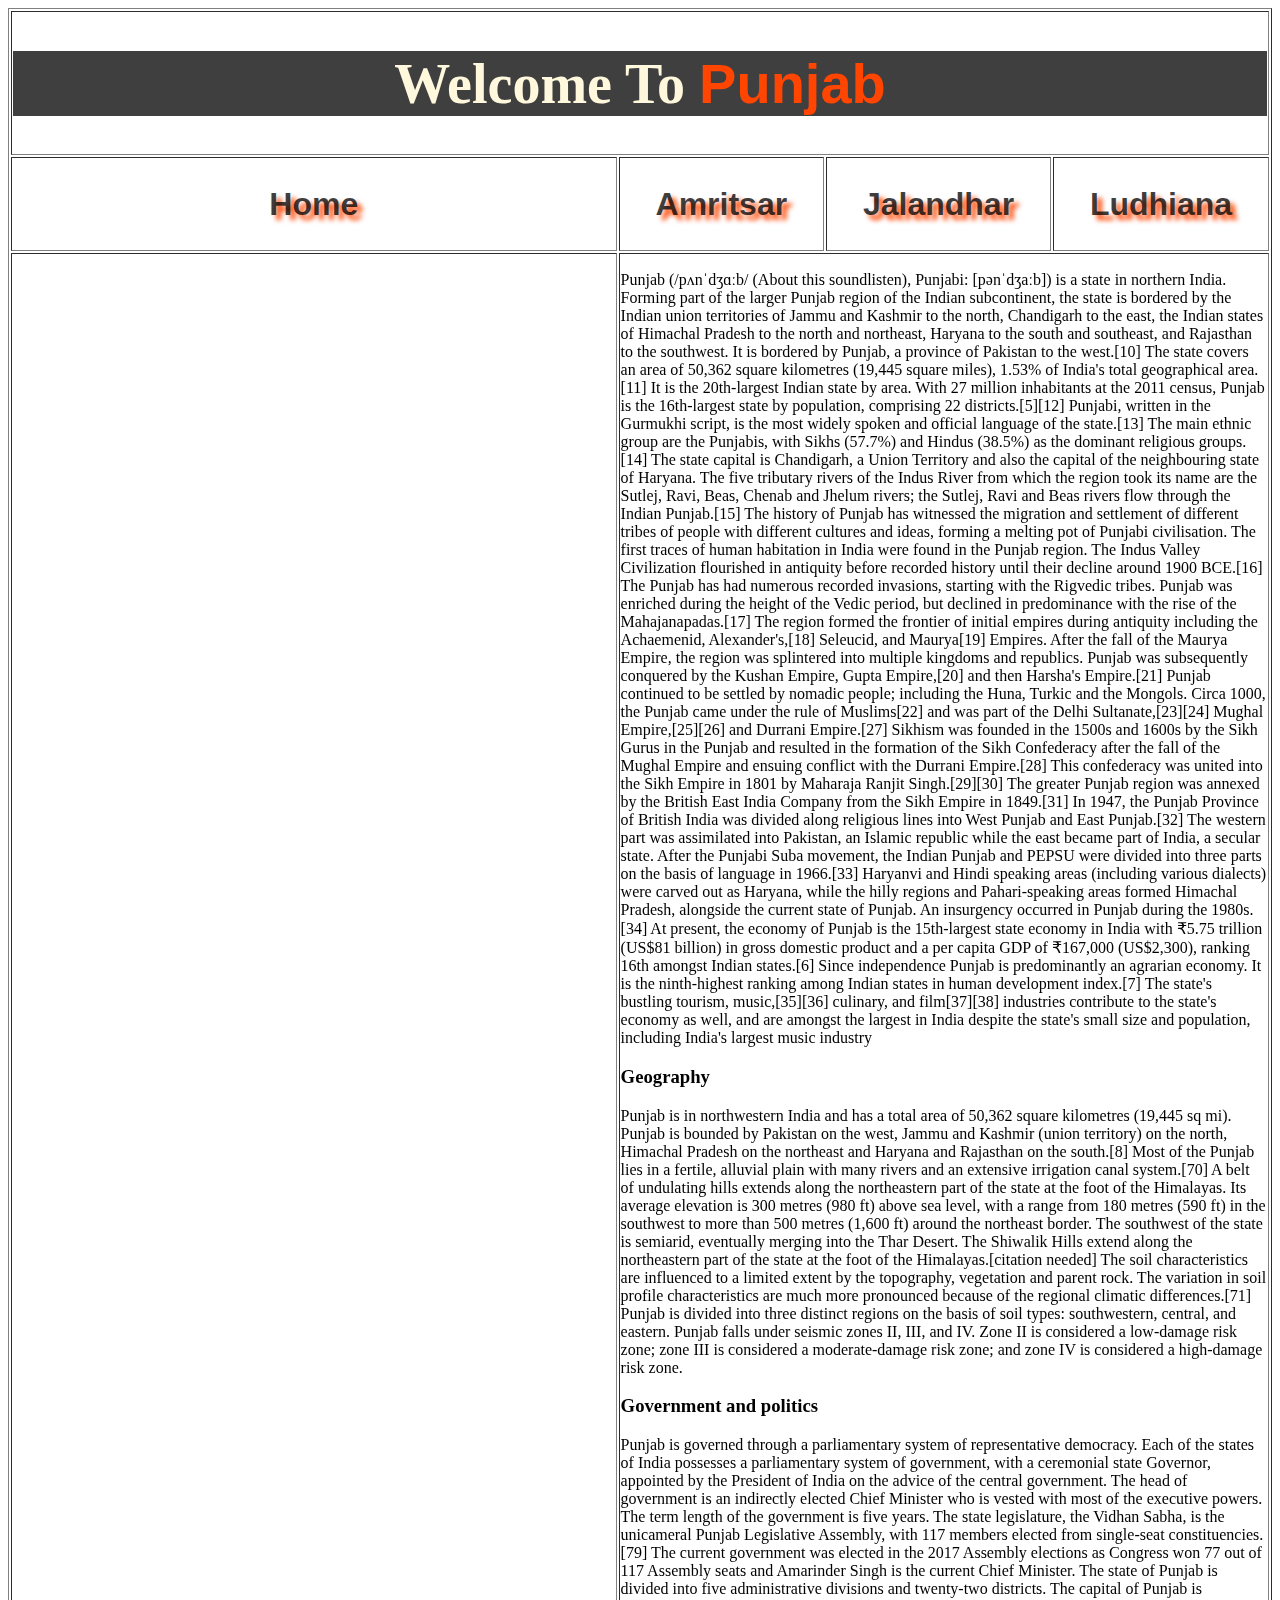
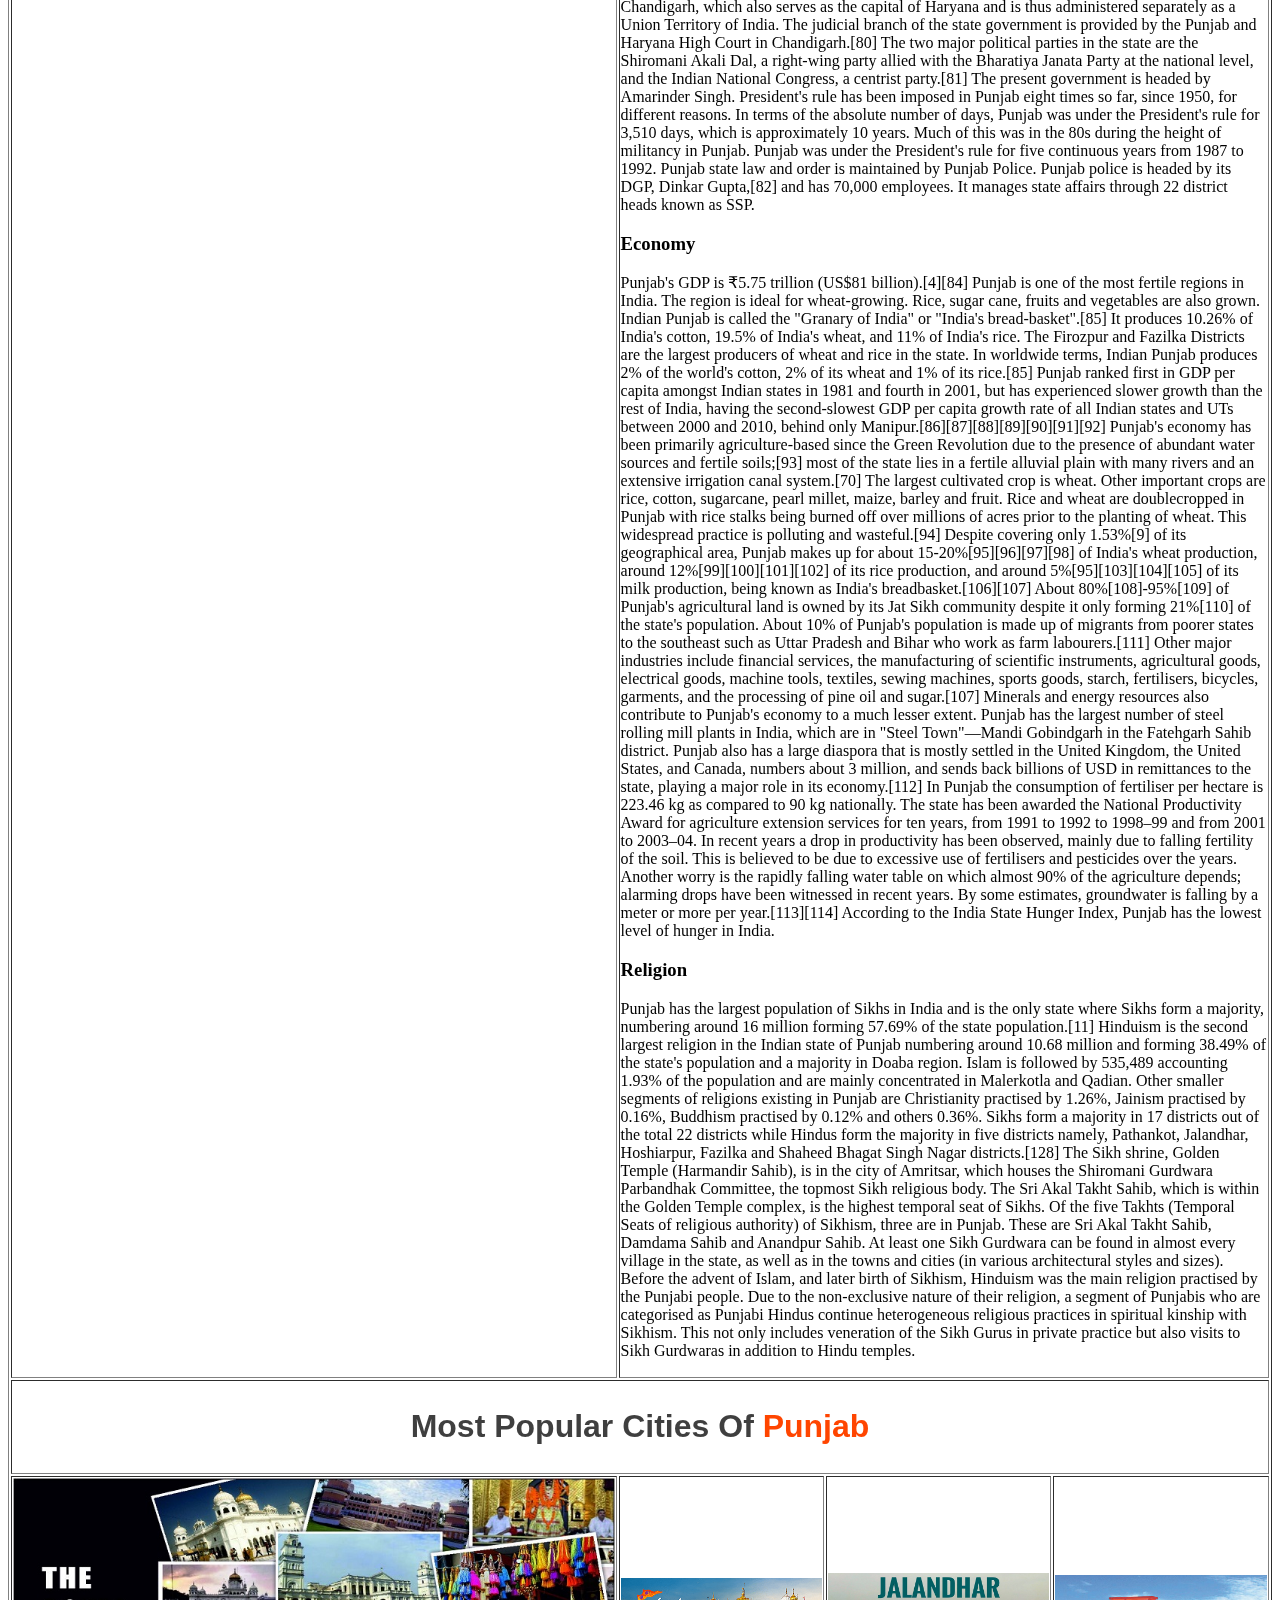
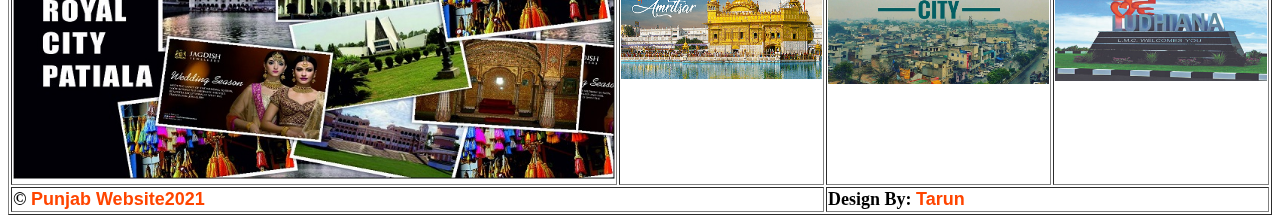
<file: index.html>
<!DOCTYPE html>
<html lang="en">
  <head>
    <meta charset="UTF-8" />
    <meta name="viewport" content="width=device-width, initial-scale=1.0" />
    <title>Punjab Website</title>
    <link rel="stylesheet" href="css/style.css" />
  </head>
  <body>
    <table border="1">
      <tr>
        <td align="center" colspan="4">
          <h1>Welcome To <span>Punjab</span></h1>
        </td>
      </tr>
      <tr>
        <td>
          <a href="index.html"><h2>Home</h2></a>
        </td>
        <td>
          <a href="amritsar.html"><h2>Amritsar</h2></a>
        </td>
        <td>
          <a href="jalandhar.html"><h2>Jalandhar</h2></a>
        </td>
        <td>
          <a href="ludhiana.html"><h2>Ludhiana</h2></a>
        </td>
      </tr>
      <tr>
        <td colspan="1">
          <iframe
            src="https://www.google.com/maps/embed?pb=!1m18!1m12!1m3!1d3502070.807610935!2d73.15741798909497!3d30.998627513926714!2m3!1f0!2f0!3f0!3m2!1i1024!2i768!4f13.1!3m3!1m2!1s0x391964aa569e7355%3A0x8fbd263103a38861!2sPunjab!5e0!3m2!1sen!2sin!4v1611126238903!5m2!1sen!2sin"
            width="600"
            height="1700"
            frameborder="0"
            style="border: 0"
            allowfullscreen=""
            aria-hidden="false"
            tabindex="0"
            ><h2>Punjab Map</h2></iframe
          >
        </td>
        <td colspan="3">
          <p>
            Punjab (/pʌnˈdʒɑːb/ (About this soundlisten), Punjabi: [pənˈdʒaːb])
            is a state in northern India. Forming part of the larger Punjab
            region of the Indian subcontinent, the state is bordered by the
            Indian union territories of Jammu and Kashmir to the north,
            Chandigarh to the east, the Indian states of Himachal Pradesh to the
            north and northeast, Haryana to the south and southeast, and
            Rajasthan to the southwest. It is bordered by Punjab, a province of
            Pakistan to the west.[10] The state covers an area of 50,362 square
            kilometres (19,445 square miles), 1.53% of India's total
            geographical area.[11] It is the 20th-largest Indian state by area.
            With 27 million inhabitants at the 2011 census, Punjab is the
            16th-largest state by population, comprising 22 districts.[5][12]
            Punjabi, written in the Gurmukhi script, is the most widely spoken
            and official language of the state.[13] The main ethnic group are
            the Punjabis, with Sikhs (57.7%) and Hindus (38.5%) as the dominant
            religious groups.[14] The state capital is Chandigarh, a Union
            Territory and also the capital of the neighbouring state of Haryana.
            The five tributary rivers of the Indus River from which the region
            took its name are the Sutlej, Ravi, Beas, Chenab and Jhelum rivers;
            the Sutlej, Ravi and Beas rivers flow through the Indian Punjab.[15]
            The history of Punjab has witnessed the migration and settlement of
            different tribes of people with different cultures and ideas,
            forming a melting pot of Punjabi civilisation. The first traces of
            human habitation in India were found in the Punjab region. The Indus
            Valley Civilization flourished in antiquity before recorded history
            until their decline around 1900 BCE.[16] The Punjab has had numerous
            recorded invasions, starting with the Rigvedic tribes. Punjab was
            enriched during the height of the Vedic period, but declined in
            predominance with the rise of the Mahajanapadas.[17] The region
            formed the frontier of initial empires during antiquity including
            the Achaemenid, Alexander's,[18] Seleucid, and Maurya[19] Empires.
            After the fall of the Maurya Empire, the region was splintered into
            multiple kingdoms and republics. Punjab was subsequently conquered
            by the Kushan Empire, Gupta Empire,[20] and then Harsha's
            Empire.[21] Punjab continued to be settled by nomadic people;
            including the Huna, Turkic and the Mongols. Circa 1000, the Punjab
            came under the rule of Muslims[22] and was part of the Delhi
            Sultanate,[23][24] Mughal Empire,[25][26] and Durrani Empire.[27]
            Sikhism was founded in the 1500s and 1600s by the Sikh Gurus in the
            Punjab and resulted in the formation of the Sikh Confederacy after
            the fall of the Mughal Empire and ensuing conflict with the Durrani
            Empire.[28] This confederacy was united into the Sikh Empire in 1801
            by Maharaja Ranjit Singh.[29][30] The greater Punjab region was
            annexed by the British East India Company from the Sikh Empire in
            1849.[31] In 1947, the Punjab Province of British India was divided
            along religious lines into West Punjab and East Punjab.[32] The
            western part was assimilated into Pakistan, an Islamic republic
            while the east became part of India, a secular state. After the
            Punjabi Suba movement, the Indian Punjab and PEPSU were divided into
            three parts on the basis of language in 1966.[33] Haryanvi and Hindi
            speaking areas (including various dialects) were carved out as
            Haryana, while the hilly regions and Pahari-speaking areas formed
            Himachal Pradesh, alongside the current state of Punjab. An
            insurgency occurred in Punjab during the 1980s.[34] At present, the
            economy of Punjab is the 15th-largest state economy in India with
            ₹5.75 trillion (US$81 billion) in gross domestic product and a per
            capita GDP of ₹167,000 (US$2,300), ranking 16th amongst Indian
            states.[6] Since independence Punjab is predominantly an agrarian
            economy. It is the ninth-highest ranking among Indian states in
            human development index.[7] The state's bustling tourism,
            music,[35][36] culinary, and film[37][38] industries contribute to
            the state's economy as well, and are amongst the largest in India
            despite the state's small size and population, including India's
            largest music industry
          </p>
          <h3>Geography</h3>
          <p>
            Punjab is in northwestern India and has a total area of 50,362
            square kilometres (19,445 sq mi). Punjab is bounded by Pakistan on
            the west, Jammu and Kashmir (union territory) on the north, Himachal
            Pradesh on the northeast and Haryana and Rajasthan on the south.[8]
            Most of the Punjab lies in a fertile, alluvial plain with many
            rivers and an extensive irrigation canal system.[70] A belt of
            undulating hills extends along the northeastern part of the state at
            the foot of the Himalayas. Its average elevation is 300 metres (980
            ft) above sea level, with a range from 180 metres (590 ft) in the
            southwest to more than 500 metres (1,600 ft) around the northeast
            border. The southwest of the state is semiarid, eventually merging
            into the Thar Desert. The Shiwalik Hills extend along the
            northeastern part of the state at the foot of the
            Himalayas.[citation needed] The soil characteristics are influenced
            to a limited extent by the topography, vegetation and parent rock.
            The variation in soil profile characteristics are much more
            pronounced because of the regional climatic differences.[71] Punjab
            is divided into three distinct regions on the basis of soil types:
            southwestern, central, and eastern. Punjab falls under seismic zones
            II, III, and IV. Zone II is considered a low-damage risk zone; zone
            III is considered a moderate-damage risk zone; and zone IV is
            considered a high-damage risk zone.
          </p>
          <h3>Government and politics</h3>
          <p>
            Punjab is governed through a parliamentary system of representative
            democracy. Each of the states of India possesses a parliamentary
            system of government, with a ceremonial state Governor, appointed by
            the President of India on the advice of the central government. The
            head of government is an indirectly elected Chief Minister who is
            vested with most of the executive powers. The term length of the
            government is five years. The state legislature, the Vidhan Sabha,
            is the unicameral Punjab Legislative Assembly, with 117 members
            elected from single-seat constituencies.[79] The current government
            was elected in the 2017 Assembly elections as Congress won 77 out of
            117 Assembly seats and Amarinder Singh is the current Chief
            Minister. The state of Punjab is divided into five administrative
            divisions and twenty-two districts. The capital of Punjab is
            Chandigarh, which also serves as the capital of Haryana and is thus
            administered separately as a Union Territory of India. The judicial
            branch of the state government is provided by the Punjab and Haryana
            High Court in Chandigarh.[80] The two major political parties in the
            state are the Shiromani Akali Dal, a right-wing party allied with
            the Bharatiya Janata Party at the national level, and the Indian
            National Congress, a centrist party.[81] The present government is
            headed by Amarinder Singh. President's rule has been imposed in
            Punjab eight times so far, since 1950, for different reasons. In
            terms of the absolute number of days, Punjab was under the
            President's rule for 3,510 days, which is approximately 10 years.
            Much of this was in the 80s during the height of militancy in
            Punjab. Punjab was under the President's rule for five continuous
            years from 1987 to 1992. Punjab state law and order is maintained by
            Punjab Police. Punjab police is headed by its DGP, Dinkar Gupta,[82]
            and has 70,000 employees. It manages state affairs through 22
            district heads known as SSP.
          </p>
          <h3>Economy</h3>
          <p>
            Punjab's GDP is ₹5.75 trillion (US$81 billion).[4][84] Punjab is one
            of the most fertile regions in India. The region is ideal for
            wheat-growing. Rice, sugar cane, fruits and vegetables are also
            grown. Indian Punjab is called the "Granary of India" or "India's
            bread-basket".[85] It produces 10.26% of India's cotton, 19.5% of
            India's wheat, and 11% of India's rice. The Firozpur and Fazilka
            Districts are the largest producers of wheat and rice in the state.
            In worldwide terms, Indian Punjab produces 2% of the world's cotton,
            2% of its wheat and 1% of its rice.[85] Punjab ranked first in GDP
            per capita amongst Indian states in 1981 and fourth in 2001, but has
            experienced slower growth than the rest of India, having the
            second-slowest GDP per capita growth rate of all Indian states and
            UTs between 2000 and 2010, behind only
            Manipur.[86][87][88][89][90][91][92] Punjab's economy has been
            primarily agriculture-based since the Green Revolution due to the
            presence of abundant water sources and fertile soils;[93] most of
            the state lies in a fertile alluvial plain with many rivers and an
            extensive irrigation canal system.[70] The largest cultivated crop
            is wheat. Other important crops are rice, cotton, sugarcane, pearl
            millet, maize, barley and fruit. Rice and wheat are doublecropped in
            Punjab with rice stalks being burned off over millions of acres
            prior to the planting of wheat. This widespread practice is
            polluting and wasteful.[94] Despite covering only 1.53%[9] of its
            geographical area, Punjab makes up for about 15-20%[95][96][97][98]
            of India's wheat production, around 12%[99][100][101][102] of its
            rice production, and around 5%[95][103][104][105] of its milk
            production, being known as India's breadbasket.[106][107] About
            80%[108]-95%[109] of Punjab's agricultural land is owned by its Jat
            Sikh community despite it only forming 21%[110] of the state's
            population. About 10% of Punjab's population is made up of migrants
            from poorer states to the southeast such as Uttar Pradesh and Bihar
            who work as farm labourers.[111] Other major industries include
            financial services, the manufacturing of scientific instruments,
            agricultural goods, electrical goods, machine tools, textiles,
            sewing machines, sports goods, starch, fertilisers, bicycles,
            garments, and the processing of pine oil and sugar.[107] Minerals
            and energy resources also contribute to Punjab's economy to a much
            lesser extent. Punjab has the largest number of steel rolling mill
            plants in India, which are in "Steel Town"—Mandi Gobindgarh in the
            Fatehgarh Sahib district. Punjab also has a large diaspora that is
            mostly settled in the United Kingdom, the United States, and Canada,
            numbers about 3 million, and sends back billions of USD in
            remittances to the state, playing a major role in its economy.[112]
            In Punjab the consumption of fertiliser per hectare is 223.46 kg as
            compared to 90 kg nationally. The state has been awarded the
            National Productivity Award for agriculture extension services for
            ten years, from 1991 to 1992 to 1998–99 and from 2001 to 2003–04. In
            recent years a drop in productivity has been observed, mainly due to
            falling fertility of the soil. This is believed to be due to
            excessive use of fertilisers and pesticides over the years. Another
            worry is the rapidly falling water table on which almost 90% of the
            agriculture depends; alarming drops have been witnessed in recent
            years. By some estimates, groundwater is falling by a meter or more
            per year.[113][114] According to the India State Hunger Index,
            Punjab has the lowest level of hunger in India.
          </p>
          <h3>Religion</h3>
          <p>
            Punjab has the largest population of Sikhs in India and is the only
            state where Sikhs form a majority, numbering around 16 million
            forming 57.69% of the state population.[11] Hinduism is the second
            largest religion in the Indian state of Punjab numbering around
            10.68 million and forming 38.49% of the state's population and a
            majority in Doaba region. Islam is followed by 535,489 accounting
            1.93% of the population and are mainly concentrated in Malerkotla
            and Qadian. Other smaller segments of religions existing in Punjab
            are Christianity practised by 1.26%, Jainism practised by 0.16%,
            Buddhism practised by 0.12% and others 0.36%. Sikhs form a majority
            in 17 districts out of the total 22 districts while Hindus form the
            majority in five districts namely, Pathankot, Jalandhar, Hoshiarpur,
            Fazilka and Shaheed Bhagat Singh Nagar districts.[128] The Sikh
            shrine, Golden Temple (Harmandir Sahib), is in the city of Amritsar,
            which houses the Shiromani Gurdwara Parbandhak Committee, the
            topmost Sikh religious body. The Sri Akal Takht Sahib, which is
            within the Golden Temple complex, is the highest temporal seat of
            Sikhs. Of the five Takhts (Temporal Seats of religious authority) of
            Sikhism, three are in Punjab. These are Sri Akal Takht Sahib,
            Damdama Sahib and Anandpur Sahib. At least one Sikh Gurdwara can be
            found in almost every village in the state, as well as in the towns
            and cities (in various architectural styles and sizes). Before the
            advent of Islam, and later birth of Sikhism, Hinduism was the main
            religion practised by the Punjabi people. Due to the non-exclusive
            nature of their religion, a segment of Punjabis who are categorised
            as Punjabi Hindus continue heterogeneous religious practices in
            spiritual kinship with Sikhism. This not only includes veneration of
            the Sikh Gurus in private practice but also visits to Sikh Gurdwaras
            in addition to Hindu temples.
          </p>
        </td>
      </tr>
      <tr>
        <td align="center" colspan="4">
          <h2 class="caption">Most Popular Cities Of <span>Punjab</span></h2>
        </td>
      </tr>
      <tr>
        <td>
          <a href="patiala.html">
            <img
              class="imageEffect"
              src="images/Patiala.jpg"
              alt="Patiala Pic"
              width="100%"
              height="50%"
          /></a>
        </td>
        <td>
          <a href="amritsar.html">
            <img
              class="imageEffect"
              src="images/Amritsar.png"
              alt="Amritsar pic"
              width="100%"
              height="50%"
          /></a>
        </td>
        <td>
          <a href="jalandhar.html">
            <img
              class="imageEffect"
              src="images/jalandhar.jpg"
              alt="Jalandhar Pic"
              width="100%"
              height="50%"
          /></a>
        </td>
        <td>
          <a href="ludhiana.html">
            <img
              class="imageEffect"
              src="images/ludhiana.jpg"
              alt="Ludhiana pic"
              width="100%"
              height="50%"
          /></a>
        </td>
      </tr>
      <tr>
        <td colspan="2" rowspan="2" class="footer">
          &copy; <span>Punjab Website2021</span>
        </td>
        <td class="footer" colspan="2" rowspan="2">
          Design By: <span>Tarun</span>
        </td>
      </tr>
    </table>
  </body>
</html>
</file>
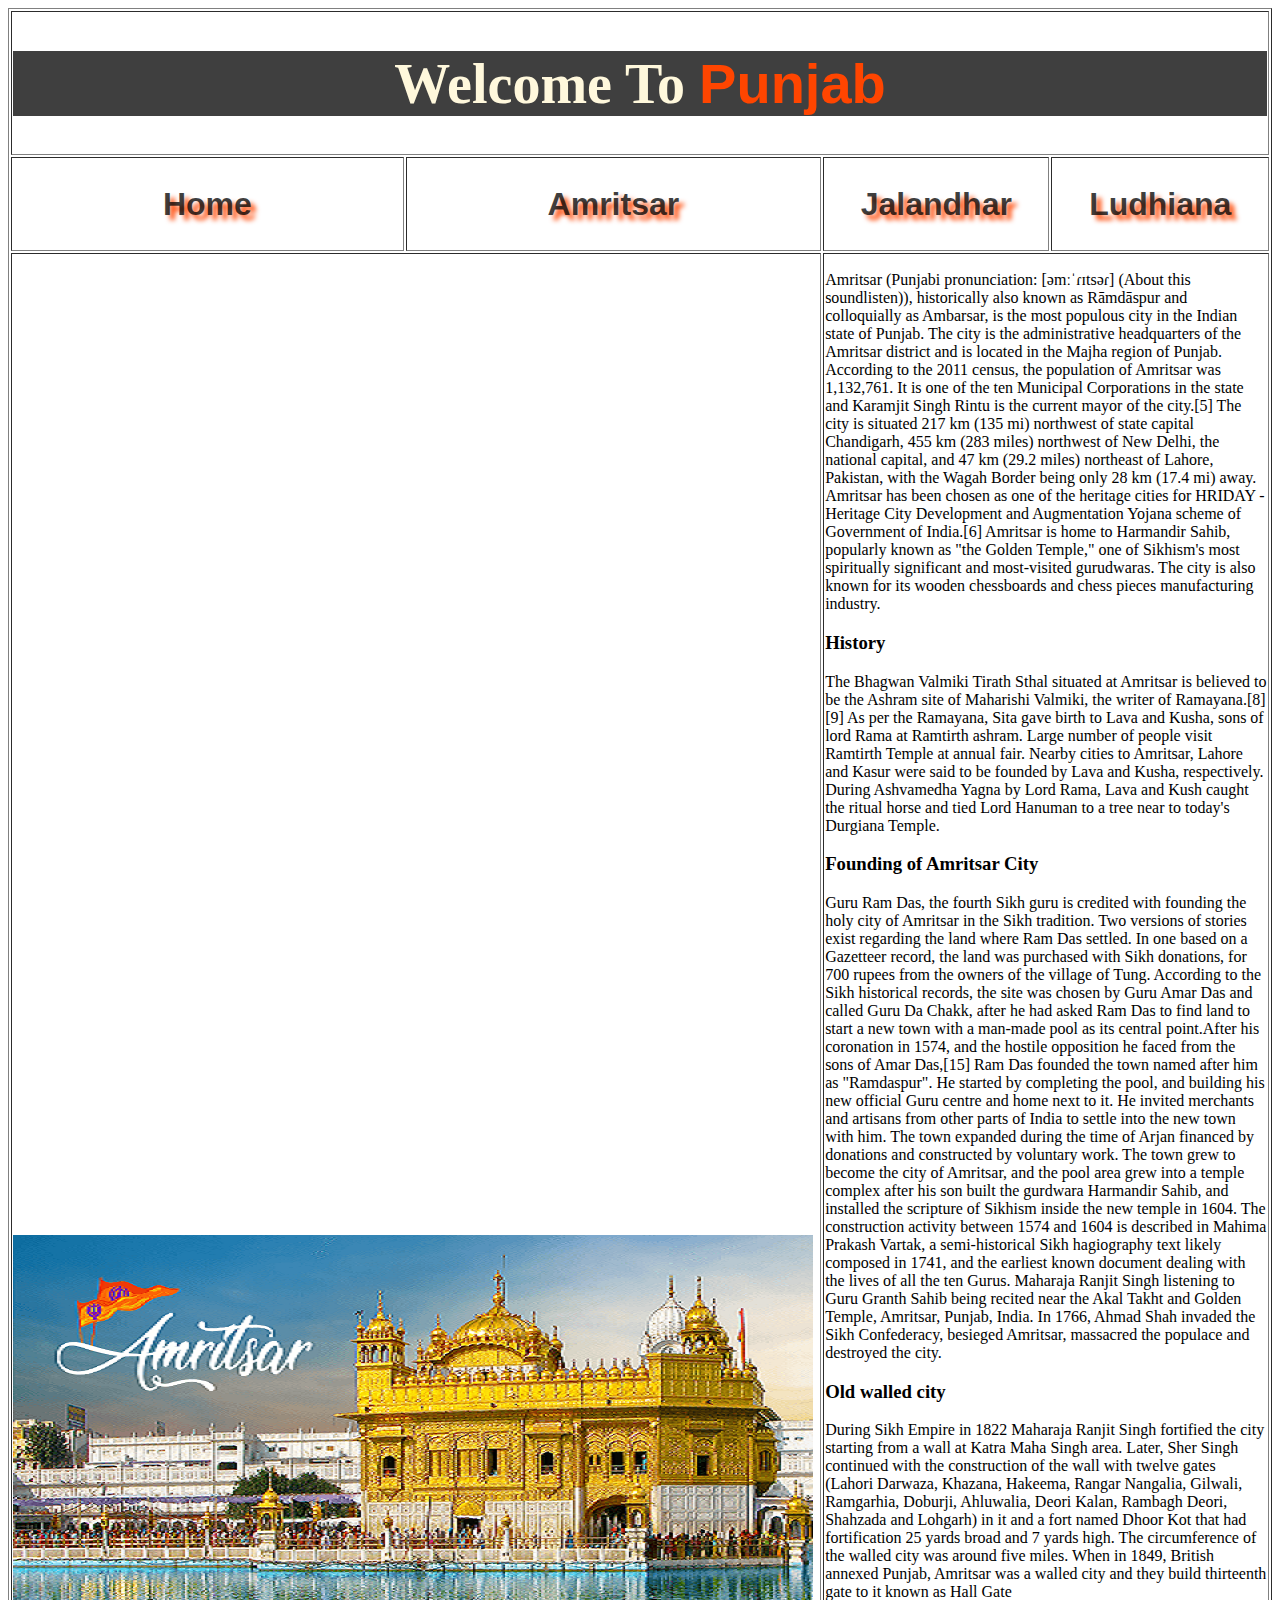
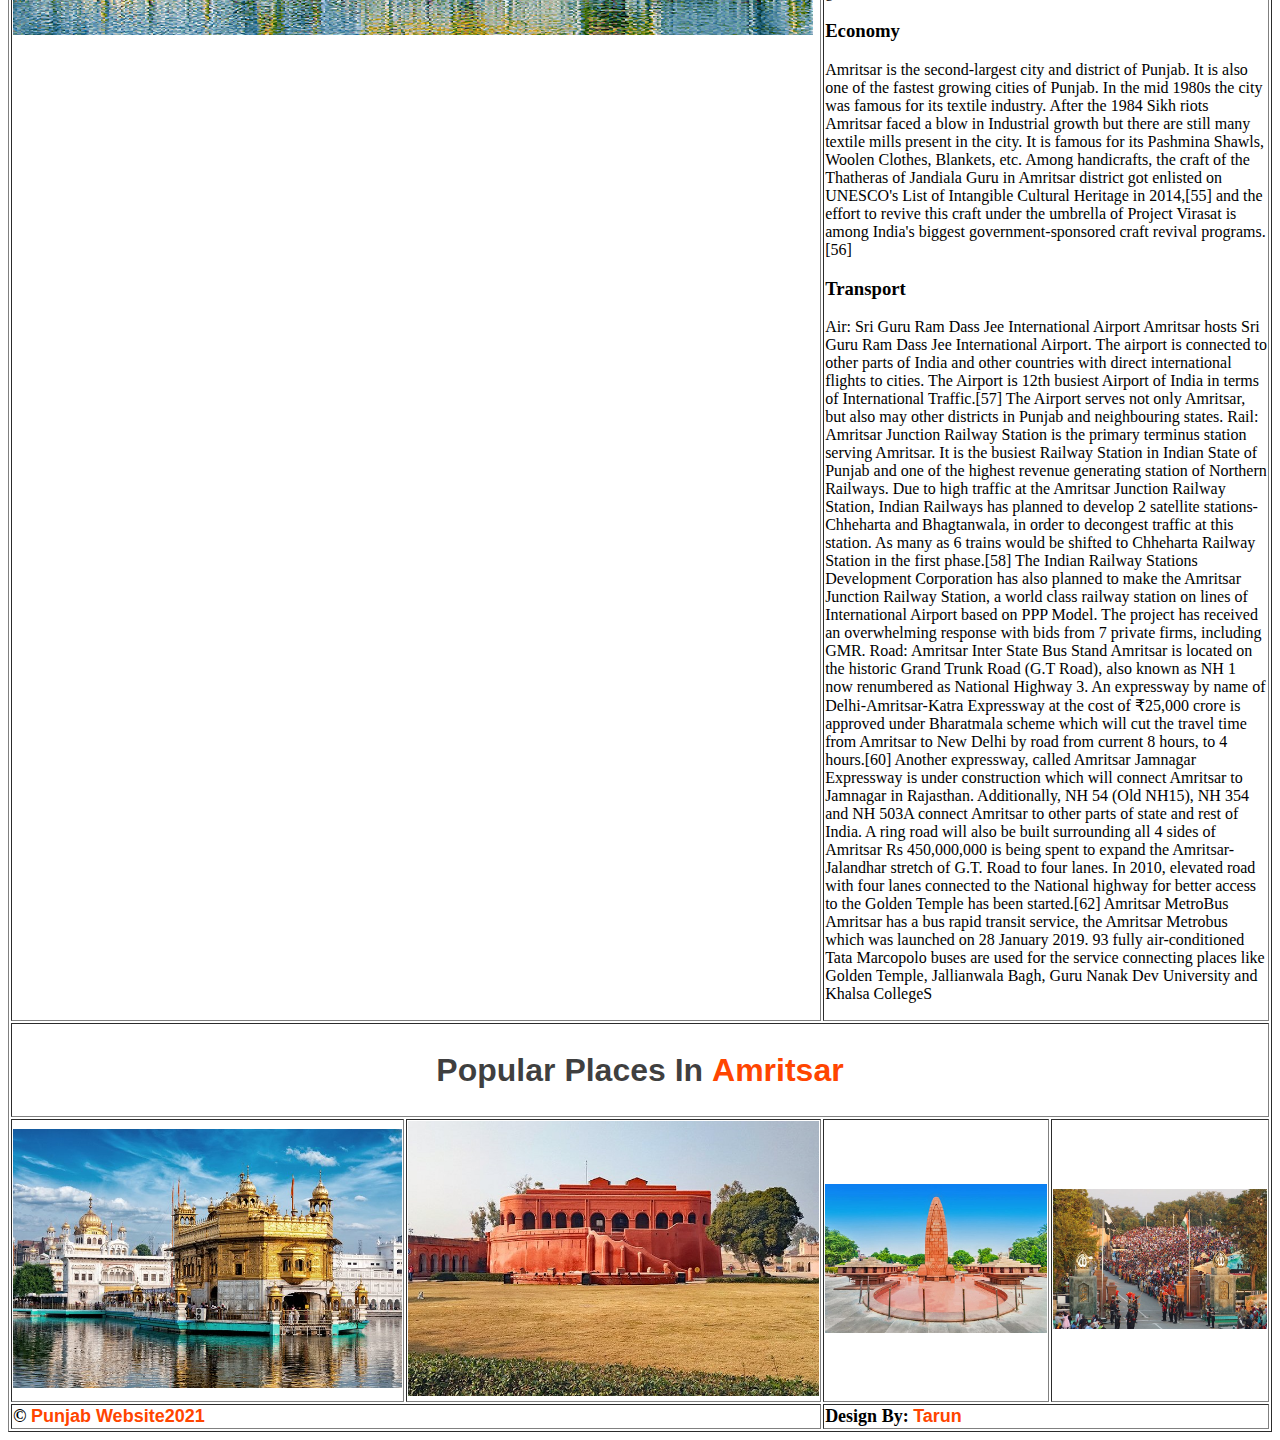
<file: amritsar.html>
<!DOCTYPE html>
<html lang="en">
  <head>
    <meta charset="UTF-8" />
    <meta name="viewport" content="width=device-width, initial-scale=1.0" />
    <title>Amritsar</title>
    <link rel="stylesheet" href="css/style.css" />
  </head>
  <body>
    <table border="1" >
      <tr>
        <td align="center" colspan="4">
          <h1>Welcome To <span>Punjab</span></h1>
        </td>
      </tr>
      <tr>
        <td><a href="index.html"><h2>Home</h2></a></td>
        <td><a href="amritsar.html" ><h2>Amritsar</h2></a></td>
        <td><a href="jalandhar.html" ><h2>Jalandhar</h2></a></td>
        <td><a href="ludhiana.html" ><h2>Ludhiana</h2></a></td>
      </tr>
      <tr>
        <td colspan="2">
          <img src="images/Amritsar.png" alt="Amritsar pic">
          <td colspan="2"><p>Amritsar (Punjabi pronunciation: [əmːˈɾɪtsəɾ] (About this soundlisten)), historically also known as Rāmdāspur and colloquially as Ambarsar, is the most populous city in the Indian state of Punjab. The city is the administrative headquarters of the Amritsar district and is located in the Majha region of Punjab.

According to the 2011 census, the population of Amritsar was 1,132,761. It is one of the ten Municipal Corporations in the state and Karamjit Singh Rintu is the current mayor of the city.[5] The city is situated 217 km (135 mi) northwest of state capital Chandigarh, 455 km (283 miles) northwest of New Delhi, the national capital, and 47 km (29.2 miles) northeast of Lahore, Pakistan, with the Wagah Border being only 28 km (17.4 mi) away.

Amritsar has been chosen as one of the heritage cities for HRIDAY - Heritage City Development and Augmentation Yojana scheme of Government of India.[6] Amritsar is home to Harmandir Sahib, popularly known as "the Golden Temple," one of Sikhism's most spiritually significant and most-visited gurudwaras. The city is also known for its wooden chessboards and chess pieces manufacturing industry.</p>
 <h3>History</h3>
<p>The Bhagwan Valmiki Tirath Sthal situated at Amritsar is believed to be the Ashram site of Maharishi Valmiki, the writer of Ramayana.[8][9] As per the Ramayana, Sita gave birth to Lava and Kusha, sons of lord Rama at Ramtirth ashram. Large number of people visit Ramtirth Temple at annual fair. Nearby cities to Amritsar, Lahore and Kasur were said to be founded by Lava and Kusha, respectively. During Ashvamedha Yagna by Lord Rama, Lava and Kush caught the ritual horse and tied Lord Hanuman to a tree near to today's Durgiana Temple.</p>

<h3>Founding of Amritsar City </h3>
<p>Guru Ram Das, the fourth Sikh guru is credited with founding the holy city of Amritsar in the Sikh tradition. Two versions of stories exist regarding the land where Ram Das settled. In one based on a Gazetteer record, the land was purchased with Sikh donations, for 700 rupees from the owners of the village of Tung.

According to the Sikh historical records, the site was chosen by Guru Amar Das and called Guru Da Chakk, after he had asked Ram Das to find land to start a new town with a man-made pool as its central point.After his coronation in 1574, and the hostile opposition he faced from the sons of Amar Das,[15] Ram Das founded the town named after him as "Ramdaspur". He started by completing the pool, and building his new official Guru centre and home next to it. He invited merchants and artisans from other parts of India to settle into the new town with him. The town expanded during the time of Arjan financed by donations and constructed by voluntary work. The town grew to become the city of Amritsar, and the pool area grew into a temple complex after his son built the gurdwara Harmandir Sahib, and installed the scripture of Sikhism inside the new temple in 1604.

The construction activity between 1574 and 1604 is described in Mahima Prakash Vartak, a semi-historical Sikh hagiography text likely composed in 1741, and the earliest known document dealing with the lives of all the ten Gurus.
Maharaja Ranjit Singh listening to Guru Granth Sahib being recited near the Akal Takht and Golden Temple, Amritsar, Punjab, India.
In 1766, Ahmad Shah invaded the Sikh Confederacy, besieged Amritsar, massacred the populace and destroyed the city.</p>
<h3>Old walled city</h3>
<p>During Sikh Empire in 1822 Maharaja Ranjit Singh fortified the city starting from a wall at Katra Maha Singh area. Later, Sher Singh continued with the construction of the wall with twelve gates (Lahori Darwaza, Khazana, Hakeema, Rangar Nangalia, Gilwali, Ramgarhia, Doburji, Ahluwalia, Deori Kalan, Rambagh Deori, Shahzada and Lohgarh) in it and a fort named Dhoor Kot that had fortification 25 yards broad and 7 yards high. The circumference of the walled city was around five miles. When in 1849, British annexed Punjab, Amritsar was a walled city and they build thirteenth gate to it known as Hall Gate</p>
<h3>Economy</h3>
Amritsar is the second-largest city and district of Punjab. It is also one of the fastest growing cities of Punjab. In the mid 1980s the city was famous for its textile industry. After the 1984 Sikh riots Amritsar faced a blow in Industrial growth but there are still many textile mills present in the city. It is famous for its Pashmina Shawls, Woolen Clothes, Blankets, etc. Among handicrafts, the craft of the Thatheras of Jandiala Guru in Amritsar district got enlisted on UNESCO's List of Intangible Cultural Heritage in 2014,[55] and the effort to revive this craft under the umbrella of Project Virasat is among India's biggest government-sponsored craft revival programs.[56]
<h3>Transport</h3>
<p>
Air:
Sri Guru Ram Dass Jee International Airport
Amritsar hosts Sri Guru Ram Dass Jee International Airport. The airport is connected to other parts of India and other countries with direct international flights to cities. The Airport is 12th busiest Airport of India in terms of International Traffic.[57] The Airport serves not only Amritsar, but also may other districts in Punjab and neighbouring states.
Rail:
Amritsar Junction Railway Station is the primary terminus station serving Amritsar. It is the busiest Railway Station in Indian State of Punjab and one of the highest revenue generating station of Northern Railways. Due to high traffic at the Amritsar Junction Railway Station, Indian Railways has planned to develop 2 satellite stations-Chheharta and Bhagtanwala, in order to decongest traffic at this station. As many as 6 trains would be shifted to Chheharta Railway Station in the first phase.[58] The Indian Railway Stations Development Corporation has also planned to make the Amritsar Junction Railway Station, a world class railway station on lines of International Airport based on PPP Model. The project has received an overwhelming response with bids from 7 private firms, including GMR.
Road:
Amritsar Inter State Bus Stand
Amritsar is located on the historic Grand Trunk Road (G.T Road), also known as NH 1 now renumbered as National Highway 3. An expressway by name of Delhi-Amritsar-Katra Expressway at the cost of ₹25,000 crore is approved under Bharatmala scheme which will cut the travel time from Amritsar to New Delhi by road from current 8 hours, to 4 hours.[60] Another expressway, called Amritsar Jamnagar Expressway is under construction which will connect Amritsar to Jamnagar in Rajasthan. Additionally, NH 54 (Old NH15), NH 354 and NH 503A connect Amritsar to other parts of state and rest of India. A ring road will also be built surrounding all 4 sides of Amritsar
Rs 450,000,000 is being spent to expand the Amritsar-Jalandhar stretch of G.T. Road to four lanes. In 2010, elevated road with four lanes connected to the National highway for better access to the Golden Temple has been started.[62]
Amritsar MetroBus
Amritsar has a bus rapid transit service, the Amritsar Metrobus which was launched on 28 January 2019. 93 fully air-conditioned Tata Marcopolo buses are used for the service connecting places like Golden Temple, Jallianwala Bagh, Guru Nanak Dev University and Khalsa CollegeS
</td>
        </td>
      </tr>
      <tr>
        <td align="center" colspan="4">
          <h2 class="caption">Popular Places In <span> Amritsar</span></h2>
        </td>
      </tr>
      <tr><td><a href="https://en.wikipedia.org/wiki/Golden_Temple" target="_blank"> <img  class="imageEffect" src="images/asr/golden-temple.jpg" alt="golden-temple" width="100%" height="50%"></a></td>
        <td><a href="https://en.wikipedia.org/wiki/Gobindgarh_Fort"target="_blank"> <img  class="imageEffect" src="images/asr/gobindgarh-fort.jpg" alt="gobindgarh-fort" width="100%"  height="50%"></a></td>
        <td><a href="https://en.wikipedia.org/wiki/Jallianwala_Bagh_massacre"target="_blank"> <img  class="imageEffect" src="images/asr/jallianwala-bagh.jpg" alt="jallianwala-bagh" width="100%"  height="50%"></a></td>
        <td><a href="https://en.wikipedia.org/wiki/Wagah#:~:text=Wagah%20is%20situated%20600%20metres,the%20bordering%20village%20of%20Attari."target="_blank"> <img  class="imageEffect" src="images/asr/wagah-border.jpg" alt="wagah-border" width="100%"  height="50%"></a></td>  
      </tr>
      <tr>
        <td  colspan="2" rowspan="2" class="footer" >&copy; <span >Punjab Website2021</span> </td>
        <td class="footer"colspan="2" rowspan="2">Design By: <span>Tarun</span></td>

 </tr>
    </table>
  </body>
</html>
</file>
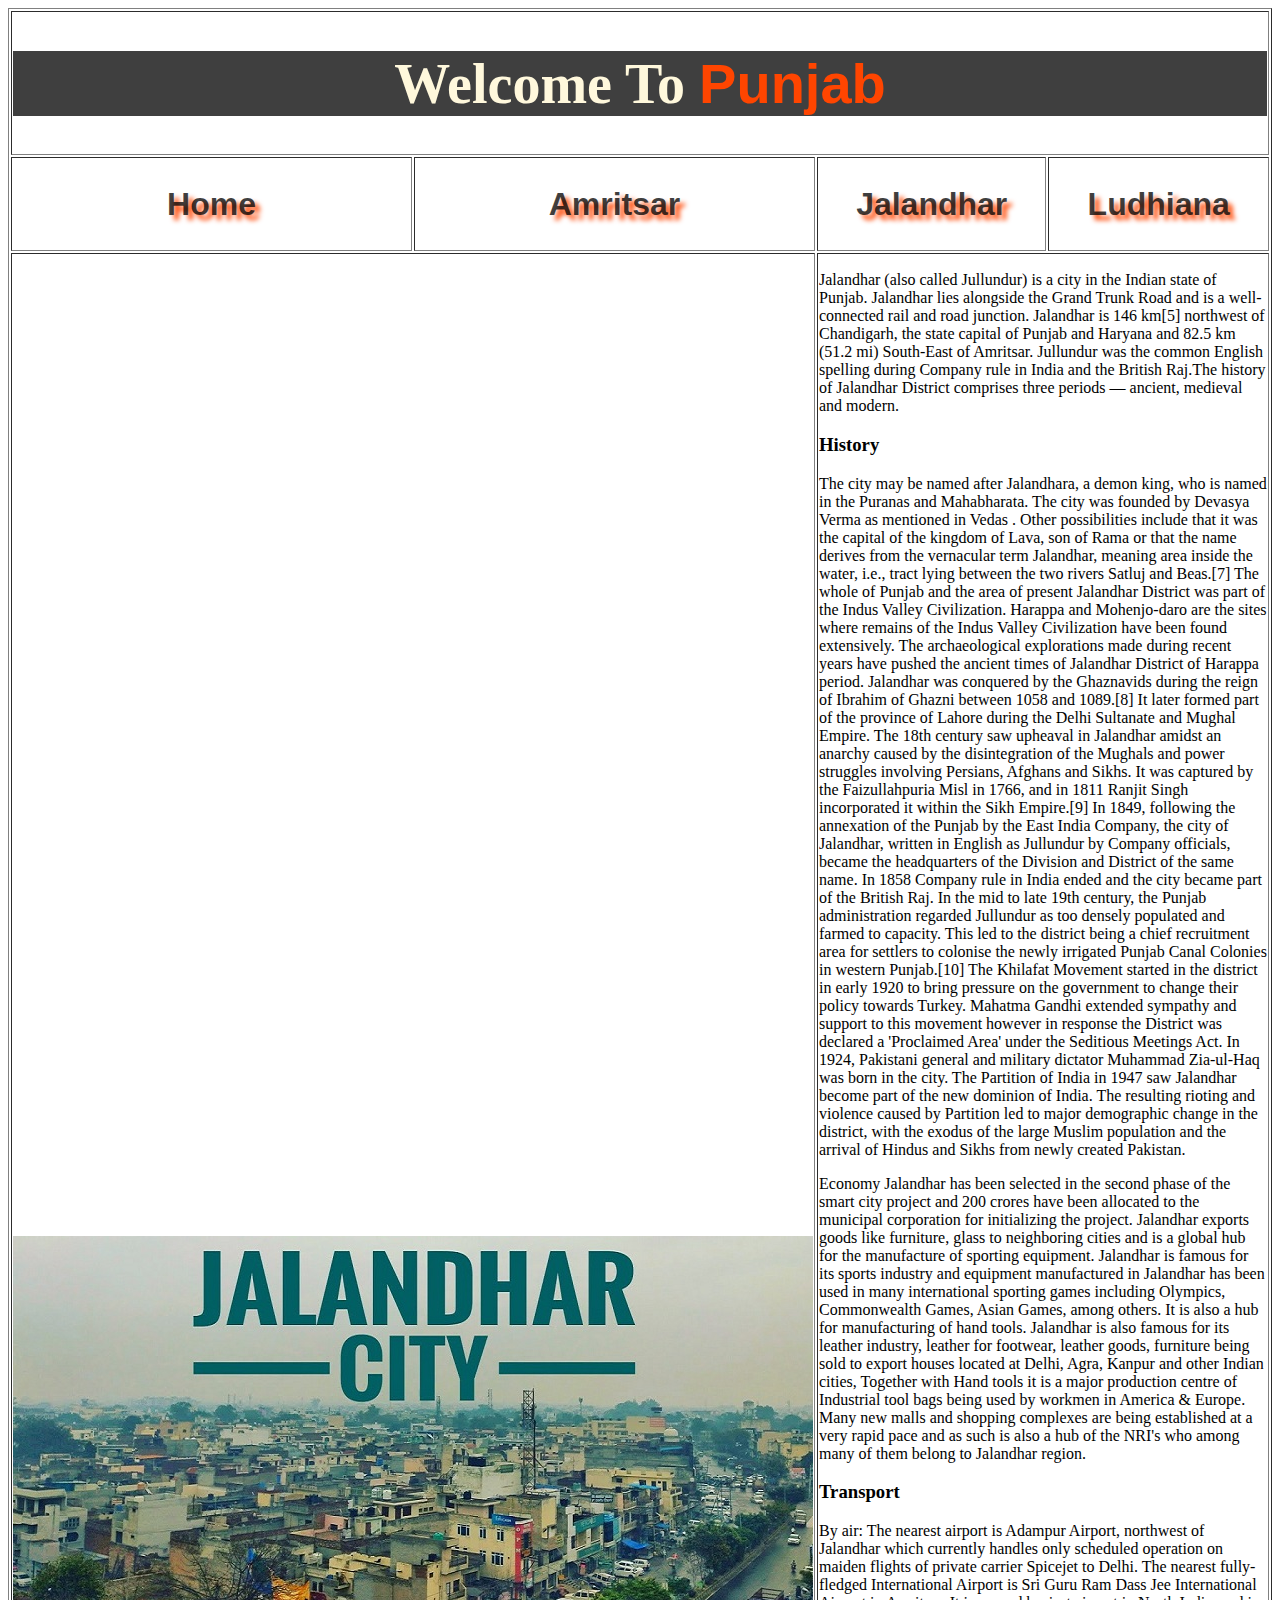
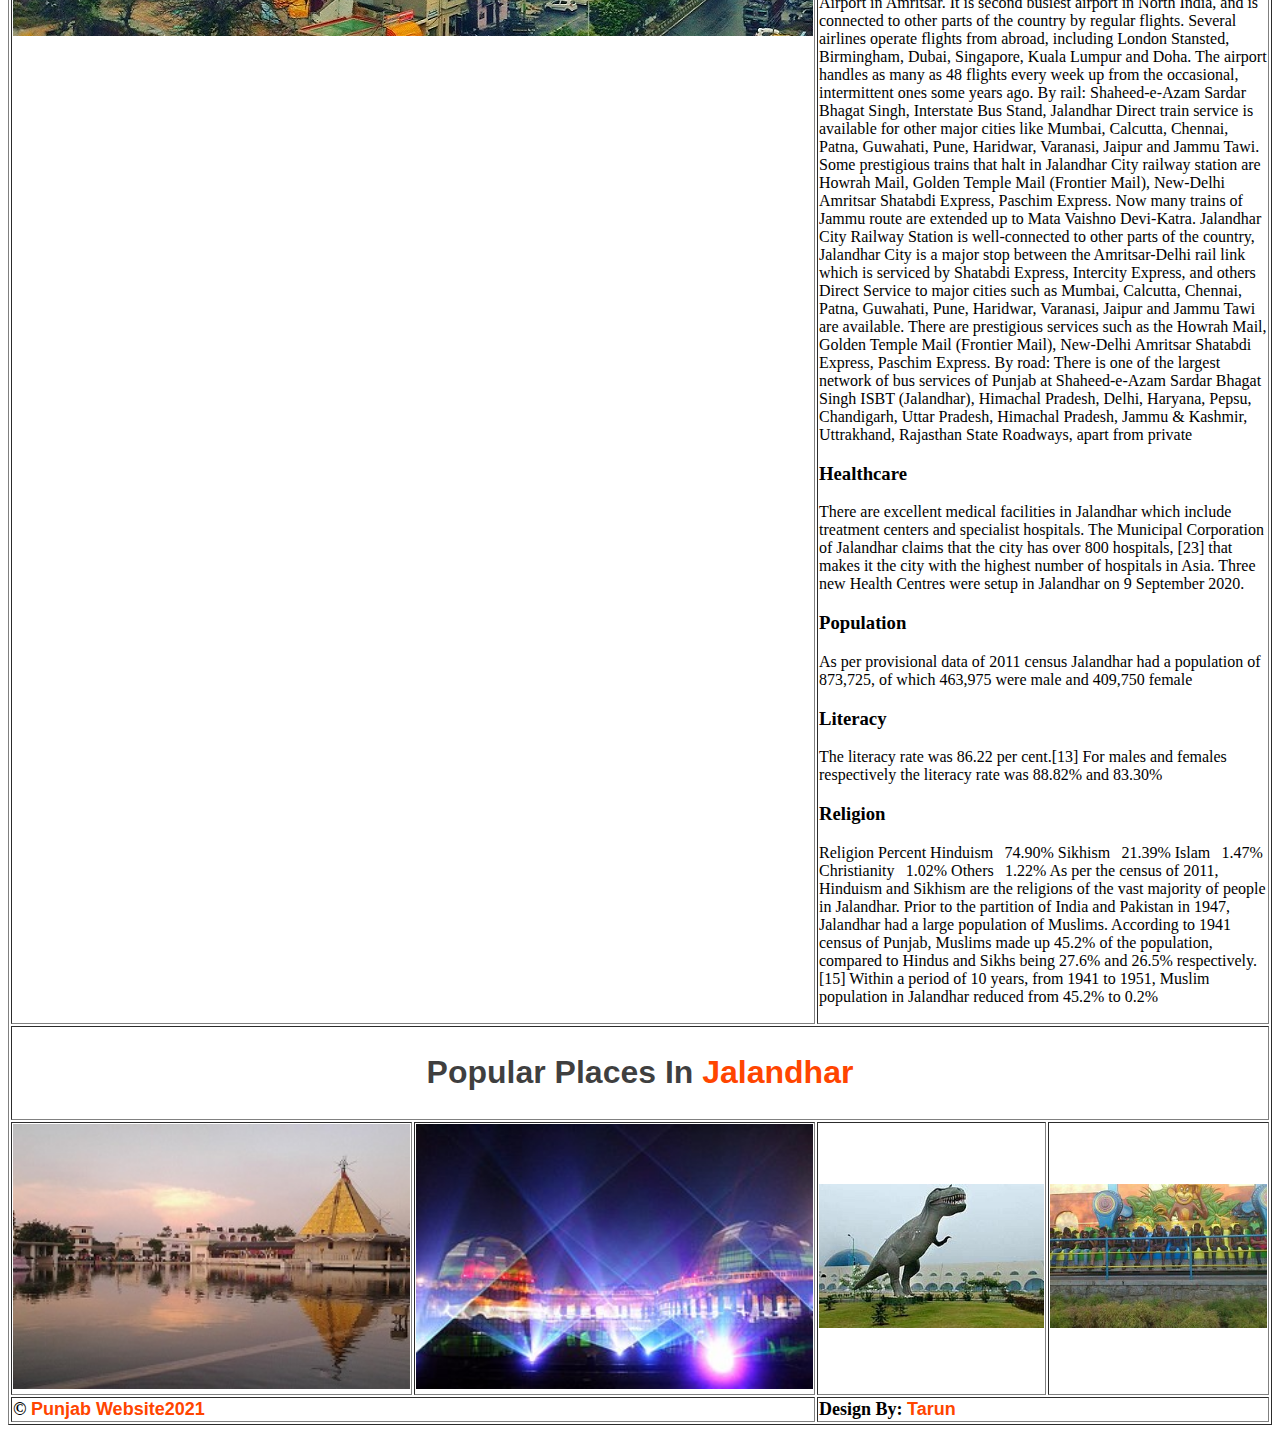
<file: jalandhar.html>
<!DOCTYPE html>
<html lang="en">
  <head>
    <meta charset="UTF-8" />
    <meta name="viewport" content="width=device-width, initial-scale=1.0" />
    <title>Jalandhar</title>
    <link rel="stylesheet" href="css/style.css" />
  </head>
  <body>
    <table border="1" >
      <tr>
        <td align="center" colspan="4">
          <h1>Welcome To <span>Punjab</span></h1>
        </td>
      </tr>
      <tr>
        <td><a href="index.html"><h2>Home</h2></a></td>
        <td><a href="amritsar.html" ><h2>Amritsar</h2></a></td>
        <td><a href="jalandhar.html" ><h2>Jalandhar</h2></a></td>
        <td><a href="ludhiana.html" ><h2>Ludhiana</h2></a></td>
      </tr>
      <tr>
        <td colspan="2"><img src="images/jalandhar.jpg" alt=""> </td>

          <td colspan="2"><p>Jalandhar (also called Jullundur) is a city in the Indian state of Punjab. Jalandhar lies alongside the Grand Trunk Road and is a well-connected rail and road junction. Jalandhar is 146 km[5] northwest of Chandigarh, the state capital of Punjab and Haryana and 82.5 km (51.2 mi) South-East of Amritsar. Jullundur was the common English spelling during Company rule in India and the British Raj.The history of Jalandhar District comprises three periods — ancient, medieval and modern.
<h3>History</h3><p>
The city may be named after Jalandhara, a demon king, who is named in the Puranas and Mahabharata. The city was founded by Devasya Verma as mentioned in Vedas . Other possibilities include that it was the capital of the kingdom of Lava, son of Rama or that the name derives from the vernacular term Jalandhar, meaning area inside the water, i.e., tract lying between the two rivers Satluj and Beas.[7] The whole of Punjab and the area of present Jalandhar District was part of the Indus Valley Civilization. Harappa and Mohenjo-daro are the sites where remains of the Indus Valley Civilization have been found extensively. The archaeological explorations made during recent years have pushed the ancient times of Jalandhar District of Harappa period.

Jalandhar was conquered by the Ghaznavids during the reign of Ibrahim of Ghazni between 1058 and 1089.[8] It later formed part of the province of Lahore during the Delhi Sultanate and Mughal Empire. The 18th century saw upheaval in Jalandhar amidst an anarchy caused by the disintegration of the Mughals and power struggles involving Persians, Afghans and Sikhs. It was captured by the Faizullahpuria Misl in 1766, and in 1811 Ranjit Singh incorporated it within the Sikh Empire.[9]

In 1849, following the annexation of the Punjab by the East India Company, the city of Jalandhar, written in English as Jullundur by Company officials, became the headquarters of the Division and District of the same name. In 1858 Company rule in India ended and the city became part of the British Raj. In the mid to late 19th century, the Punjab administration regarded Jullundur as too densely populated and farmed to capacity. This led to the district being a chief recruitment area for settlers to colonise the newly irrigated Punjab Canal Colonies in western Punjab.[10]

The Khilafat Movement started in the district in early 1920 to bring pressure on the government to change their policy towards Turkey. Mahatma Gandhi extended sympathy and support to this movement however in response the District was declared a 'Proclaimed Area' under the Seditious Meetings Act. In 1924, Pakistani general and military dictator Muhammad Zia-ul-Haq was born in the city.

The Partition of India in 1947 saw Jalandhar become part of the new dominion of India. The resulting rioting and violence caused by Partition led to major demographic change in the district, with the exodus of the large Muslim population and the arrival of Hindus and Sikhs from newly created Pakistan.</p>
Economy
Jalandhar has been selected in the second phase of the smart city project and 200 crores have been allocated to the municipal corporation for initializing the project.

Jalandhar exports goods like furniture, glass to neighboring cities and is a global hub for the manufacture of sporting equipment. Jalandhar is famous for its sports industry and equipment manufactured in Jalandhar has been used in many international sporting games including Olympics, Commonwealth Games, Asian Games, among others. It is also a hub for manufacturing of hand tools. Jalandhar is also famous for its leather industry, leather for footwear, leather goods, furniture being sold to export houses located at Delhi, Agra, Kanpur and other Indian cities, Together with Hand tools it is a major production centre of Industrial tool bags being used by workmen in America & Europe.

Many new malls and shopping complexes are being established at a very rapid pace and as such is also a hub of the NRI's who among many of them belong to Jalandhar region.</p>

<h3>Transport</h3>
<p>By air:
The nearest airport is Adampur Airport, northwest of Jalandhar which currently handles only scheduled operation on maiden flights of private carrier Spicejet to Delhi. The nearest fully-fledged International Airport is Sri Guru Ram Dass Jee International Airport in Amritsar. It is second busiest airport in North India, and is connected to other parts of the country by regular flights. Several airlines operate flights from abroad, including London Stansted, Birmingham, Dubai, Singapore, Kuala Lumpur and Doha. The airport handles as many as 48 flights every week up from the occasional, intermittent ones some years ago.
By rail:
Shaheed-e-Azam Sardar Bhagat Singh, Interstate Bus Stand, Jalandhar
Direct train service is available for other major cities like Mumbai, Calcutta, Chennai, Patna, Guwahati, Pune, Haridwar, Varanasi, Jaipur and Jammu Tawi. Some prestigious trains that halt in Jalandhar City railway station are Howrah Mail, Golden Temple Mail (Frontier Mail), New-Delhi Amritsar Shatabdi Express, Paschim Express. Now many trains of Jammu route are extended up to Mata Vaishno Devi-Katra.
Jalandhar City Railway Station is well-connected to other parts of the country, Jalandhar City is a major stop between the Amritsar-Delhi rail link which is serviced by Shatabdi Express, Intercity Express, and others
Direct Service to major cities such as Mumbai, Calcutta, Chennai, Patna, Guwahati, Pune, Haridwar, Varanasi, Jaipur and Jammu Tawi are available. There are prestigious services such as the Howrah Mail, Golden Temple Mail (Frontier Mail), New-Delhi Amritsar Shatabdi Express, Paschim Express.

By road:
There is one of the largest network of bus services of Punjab at Shaheed-e-Azam Sardar Bhagat Singh ISBT (Jalandhar), Himachal Pradesh, Delhi, Haryana, Pepsu, Chandigarh, Uttar Pradesh, Himachal Pradesh, Jammu & Kashmir, Uttrakhand, Rajasthan State Roadways, apart from private </p>
<h3>Healthcare</h3>
<p>
There are excellent medical facilities in Jalandhar which include treatment centers and specialist hospitals. The Municipal Corporation of Jalandhar claims that the city has over 800 hospitals, [23] that makes it the city with the highest number of hospitals in Asia. Three new Health Centres were setup in Jalandhar on 9 September 2020.</p>
<h3>Population</h3>
<p>
As per provisional data of 2011 census Jalandhar had a population of 873,725, of which 463,975 were male and 409,750 female </p>
<h3>Literacy</h3>
<p>
The literacy rate was 86.22 per cent.[13] For males and females respectively the literacy rate was 88.82% and 83.30%</p>
<h3>
Religion</h3>
<p>
Religion		Percent
Hinduism	
 
74.90%
Sikhism	
 
21.39%
Islam	
 
1.47%
Christianity	
 
1.02%
Others	
 
1.22%
As per the census of 2011, Hinduism and Sikhism are the religions of the vast majority of people in Jalandhar.

Prior to the partition of India and Pakistan in 1947, Jalandhar had a large population of Muslims. According to 1941 census of Punjab, Muslims made up 45.2% of the population, compared to Hindus and Sikhs being 27.6% and 26.5% respectively.[15] Within a period of 10 years, from 1941 to 1951, Muslim population in Jalandhar reduced from 45.2% to 0.2% </p>
</td>
       
      </tr>
      <tr>
        <td align="center" colspan="4">
          <h2 class="caption">Popular Places In <span>Jalandhar</span> </h2>
        </td>
      </tr>
      <tr><td><a href="https://en.wikipedia.org/wiki/Devi_Talab_Mandir" target="_blank"> <img  class="imageEffect" src="images/jal/DeviTalabMandir.jpg" alt="DeviTalabMandir" width="100%" height="100%"></a></td>
        <td><a href="https://jalandhar.nic.in/tourist-place/jang-e-azadi-memorial/"target="_blank"> <img  class="imageEffect" src="images/jal/jang-e-azadi memorial.jpg" alt="jang-e-azadi memorial "width="100%"  height="100%"></a></td>
        <td><a href="https://en.wikipedia.org/wiki/Pushpa_Gujral_Science_City,_Kapurthala"target="_blank"> <img  class="imageEffect" src="images/jal/science city.jpg" alt="science city" width="100%"  height="100%"></a></td>
        <td><a href="https://www.tripadvisor.in/Attraction_Review-g488276-d4092560-Reviews-Wonderland_Theme_Park-Jalandhar_Jalandhar_District_Punjab.html"target="_blank"> <img  class="imageEffect" src="images/jal/wonderland.jpg" alt="wonderland" width="100%"  height="100%"></a></td>  
      </tr>
      <tr>
        <td  colspan="2" rowspan="2" class="footer" >&copy; <span >Punjab Website2021</span> </td>
        <td class="footer"colspan="2" rowspan="2">Design By: <span>Tarun</span></td>
 </tr>
    </table>
  </body>
</html>
</file>
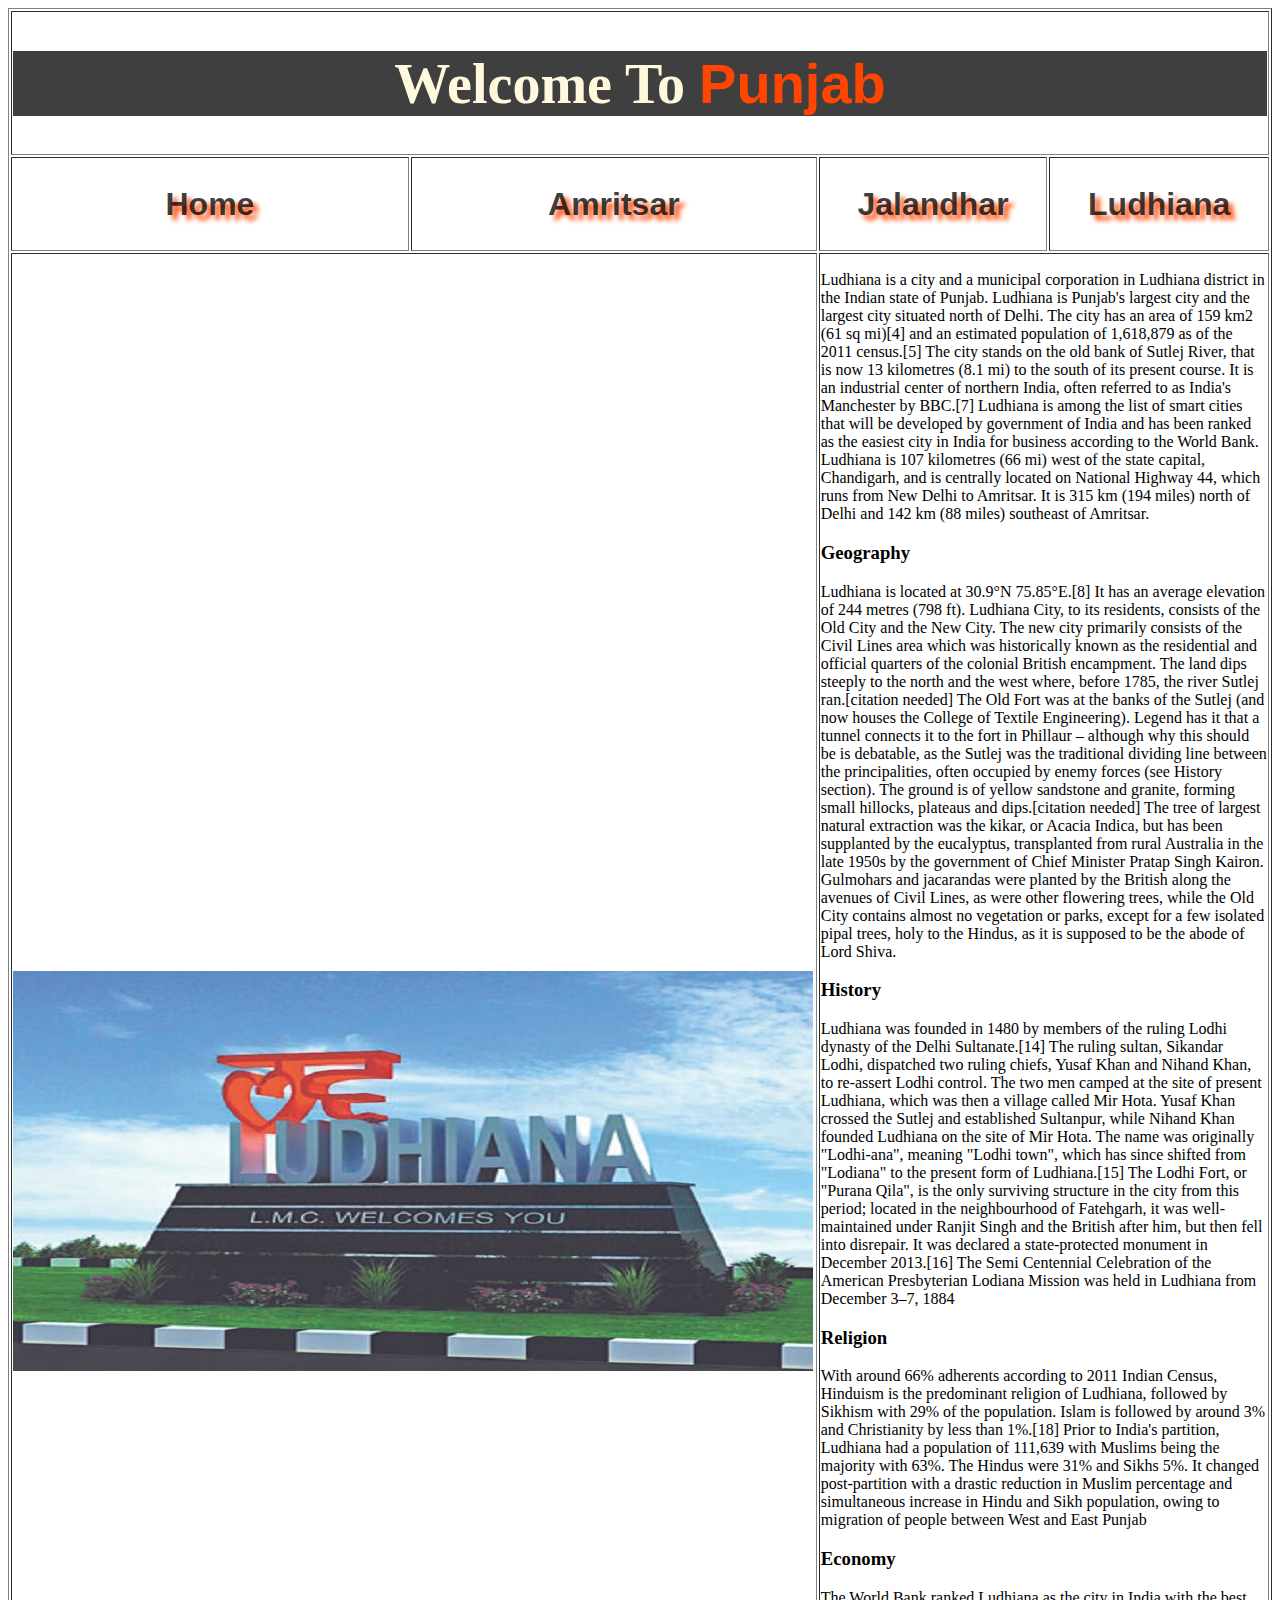
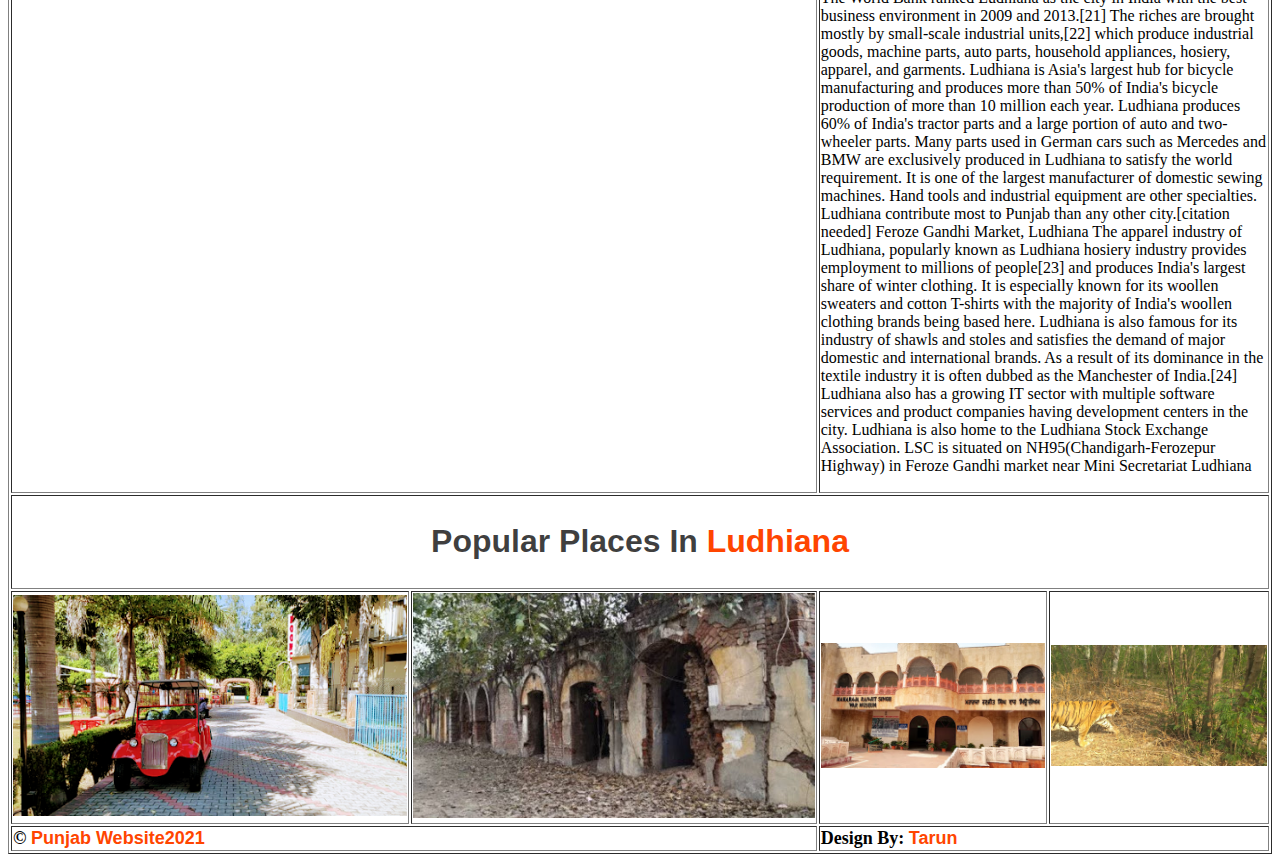
<file: ludhiana.html>
<!DOCTYPE html>
<html lang="en">
  <head>
    <meta charset="UTF-8" />
    <meta name="viewport" content="width=device-width, initial-scale=1.0" />
    <title>Ludhiana</title>
    <link rel="stylesheet" href="css/style.css" />
  </head>
  <body>
    <table border="1">
      <tr>
        <td align="center" colspan="4">
          <h1>Welcome To <span>Punjab</span></h1>
        </td>
      </tr>
      <tr>
        <td>
          <a href="index.html"><h2>Home</h2></a>
        </td>
        <td>
          <a href="amritsar.html"><h2>Amritsar</h2></a>
        </td>
        <td>
          <a href="jalandhar.html"><h2>Jalandhar</h2></a>
        </td>
        <td>
          <a href="ludhiana.html"><h2>Ludhiana</h2></a>
        </td>
      </tr>
      <tr>
        <td colspan="2"><img src="images/ludhiana.jpg" alt="ludhiana" /></td>

        <td colspan="2">
          <p>
            Ludhiana is a city and a municipal corporation in Ludhiana district
            in the Indian state of Punjab. Ludhiana is Punjab's largest city and
            the largest city situated north of Delhi. The city has an area of
            159 km2 (61 sq mi)[4] and an estimated population of 1,618,879 as of
            the 2011 census.[5] The city stands on the old bank of Sutlej River,
            that is now 13 kilometres (8.1 mi) to the south of its present
            course. It is an industrial center of northern India, often referred
            to as India's Manchester by BBC.[7] Ludhiana is among the list of
            smart cities that will be developed by government of India and has
            been ranked as the easiest city in India for business according to
            the World Bank. Ludhiana is 107 kilometres (66 mi) west of the state
            capital, Chandigarh, and is centrally located on National Highway
            44, which runs from New Delhi to Amritsar. It is 315 km (194 miles)
            north of Delhi and 142 km (88 miles) southeast of Amritsar.
          </p>
          <h3>Geography</h3>
          <p>
            Ludhiana is located at 30.9°N 75.85°E.[8] It has an average
            elevation of 244 metres (798 ft). Ludhiana City, to its residents,
            consists of the Old City and the New City. The new city primarily
            consists of the Civil Lines area which was historically known as the
            residential and official quarters of the colonial British
            encampment. The land dips steeply to the north and the west where,
            before 1785, the river Sutlej ran.[citation needed] The Old Fort was
            at the banks of the Sutlej (and now houses the College of Textile
            Engineering). Legend has it that a tunnel connects it to the fort in
            Phillaur – although why this should be is debatable, as the Sutlej
            was the traditional dividing line between the principalities, often
            occupied by enemy forces (see History section). The ground is of
            yellow sandstone and granite, forming small hillocks, plateaus and
            dips.[citation needed] The tree of largest natural extraction was
            the kikar, or Acacia Indica, but has been supplanted by the
            eucalyptus, transplanted from rural Australia in the late 1950s by
            the government of Chief Minister Pratap Singh Kairon. Gulmohars and
            jacarandas were planted by the British along the avenues of Civil
            Lines, as were other flowering trees, while the Old City contains
            almost no vegetation or parks, except for a few isolated pipal
            trees, holy to the Hindus, as it is supposed to be the abode of Lord
            Shiva.
          </p>
          <h3>History</h3>
          <p>
            Ludhiana was founded in 1480 by members of the ruling Lodhi dynasty
            of the Delhi Sultanate.[14] The ruling sultan, Sikandar Lodhi,
            dispatched two ruling chiefs, Yusaf Khan and Nihand Khan, to
            re-assert Lodhi control. The two men camped at the site of present
            Ludhiana, which was then a village called Mir Hota. Yusaf Khan
            crossed the Sutlej and established Sultanpur, while Nihand Khan
            founded Ludhiana on the site of Mir Hota. The name was originally
            "Lodhi-ana", meaning "Lodhi town", which has since shifted from
            "Lodiana" to the present form of Ludhiana.[15] The Lodhi Fort, or
            "Purana Qila", is the only surviving structure in the city from this
            period; located in the neighbourhood of Fatehgarh, it was
            well-maintained under Ranjit Singh and the British after him, but
            then fell into disrepair. It was declared a state-protected monument
            in December 2013.[16] The Semi Centennial Celebration of the
            American Presbyterian Lodiana Mission was held in Ludhiana from
            December 3–7, 1884
          </p>
          <h3>Religion</h3>
          <p>
            With around 66% adherents according to 2011 Indian Census, Hinduism
            is the predominant religion of Ludhiana, followed by Sikhism with
            29% of the population. Islam is followed by around 3% and
            Christianity by less than 1%.[18] Prior to India's partition,
            Ludhiana had a population of 111,639 with Muslims being the majority
            with 63%. The Hindus were 31% and Sikhs 5%. It changed
            post-partition with a drastic reduction in Muslim percentage and
            simultaneous increase in Hindu and Sikh population, owing to
            migration of people between West and East Punjab
          </p>
          <h3>Economy</h3>
          <p>
            The World Bank ranked Ludhiana as the city in India with the best
            business environment in 2009 and 2013.[21] The riches are brought
            mostly by small-scale industrial units,[22] which produce industrial
            goods, machine parts, auto parts, household appliances, hosiery,
            apparel, and garments. Ludhiana is Asia's largest hub for bicycle
            manufacturing and produces more than 50% of India's bicycle
            production of more than 10 million each year. Ludhiana produces 60%
            of India's tractor parts and a large portion of auto and two-wheeler
            parts. Many parts used in German cars such as Mercedes and BMW are
            exclusively produced in Ludhiana to satisfy the world requirement.
            It is one of the largest manufacturer of domestic sewing machines.
            Hand tools and industrial equipment are other specialties. Ludhiana
            contribute most to Punjab than any other city.[citation needed]
            Feroze Gandhi Market, Ludhiana The apparel industry of Ludhiana,
            popularly known as Ludhiana hosiery industry provides employment to
            millions of people[23] and produces India's largest share of winter
            clothing. It is especially known for its woollen sweaters and cotton
            T-shirts with the majority of India's woollen clothing brands being
            based here. Ludhiana is also famous for its industry of shawls and
            stoles and satisfies the demand of major domestic and international
            brands. As a result of its dominance in the textile industry it is
            often dubbed as the Manchester of India.[24] Ludhiana also has a
            growing IT sector with multiple software services and product
            companies having development centers in the city. Ludhiana is also
            home to the Ludhiana Stock Exchange Association. LSC is situated on
            NH95(Chandigarh-Ferozepur Highway) in Feroze Gandhi market near Mini
            Secretariat Ludhiana
          </p>
        </td>
      </tr>
      <tr>
        <td align="center" colspan="4">
          <h2 class="caption">Popular Places In <span> Ludhiana</span></h2>
        </td>
      </tr>
      <tr>
        <td>
          <a
            href="http://ludhianaonline.com/pages/hardysworld/"
            target="_blank"
          >
            <img
              class="imageEffect"
              src="images/ldh/hardys world.png"
              alt="hardys world"
              width="100%"
              height="100%"
          /></a>
        </td>
        <td>
          <a
            href="https://www.holidify.com/places/ludhiana/lodhi-fort-sightseeing-2656.html"
            target="_blank"
          >
            <img
              class="imageEffect"
              src="images/ldh/lodhi fort.jpg"
              alt=" lodhi fort"
              width="100%"
              height="100%"
          /></a>
        </td>
        <td>
          <a
            href="https://www.sikhiwiki.org/index.php/Maharaja_Ranjit_Singh_War_Museum_Ludhiana"
            target="_blank"
          >
            <img
              class="imageEffect"
              src="images/ldh/maharaja ranjit sing war muesum.jpg"
              alt="maharaja ranjit sing war muesum"
              width="100%"
              height="100%"
          /></a>
        </td>
        <td>
          <a
            href="https://www.tripadvisor.in/Attraction_Review-g297664-d12293846-Reviews-Tiger_Safari-Ludhiana_Ludhianar_District_Punjab.html"
            target="_blank"
          >
            <img
              class="imageEffect"
              src="images/ldh/tiger safari.jpg"
              alt="tiger safari"
              width="100%"
              height="100%"
          /></a>
        </td>
      </tr>
      <tr>
        <td colspan="2" rowspan="2" class="footer">
          &copy; <span>Punjab Website2021</span>
        </td>
        <td class="footer" colspan="2" rowspan="2">
          Design By: <span>Tarun</span>
        </td>
      </tr>
    </table>
  </body>
</html>
</file>
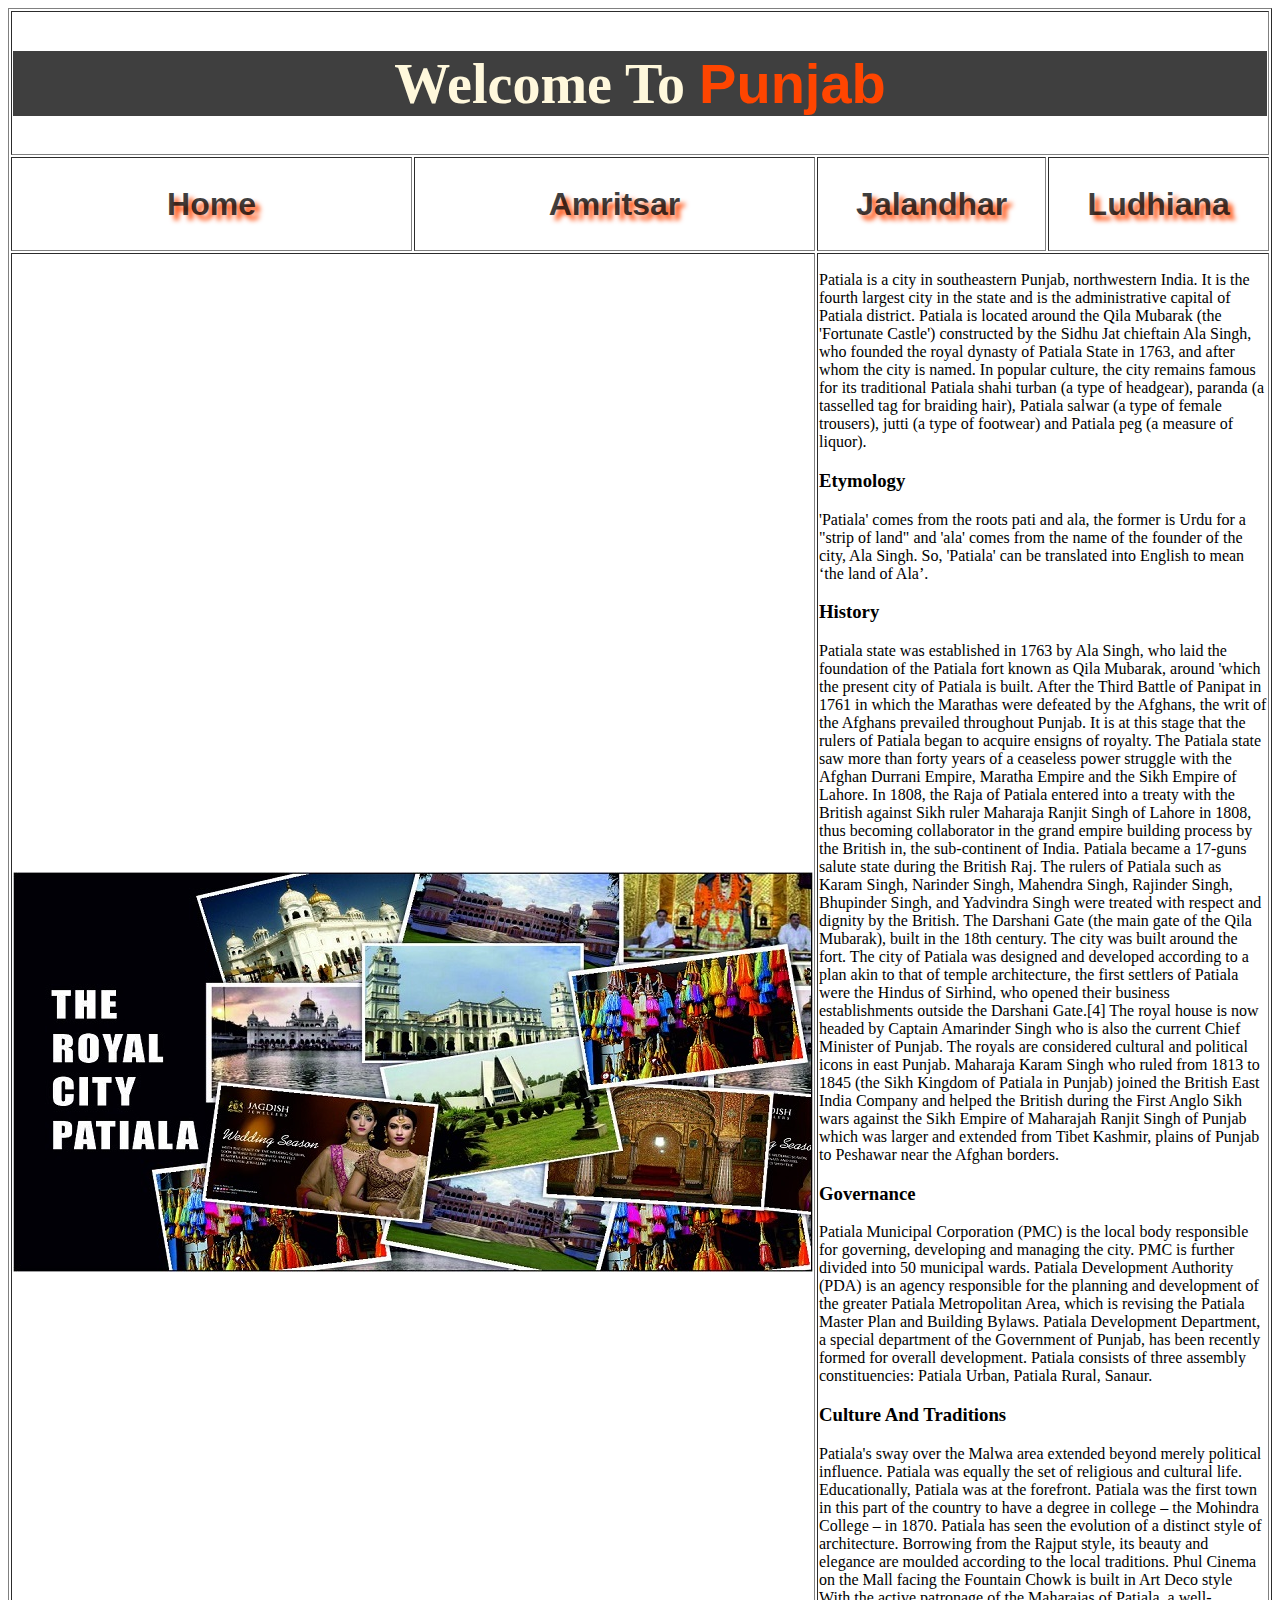
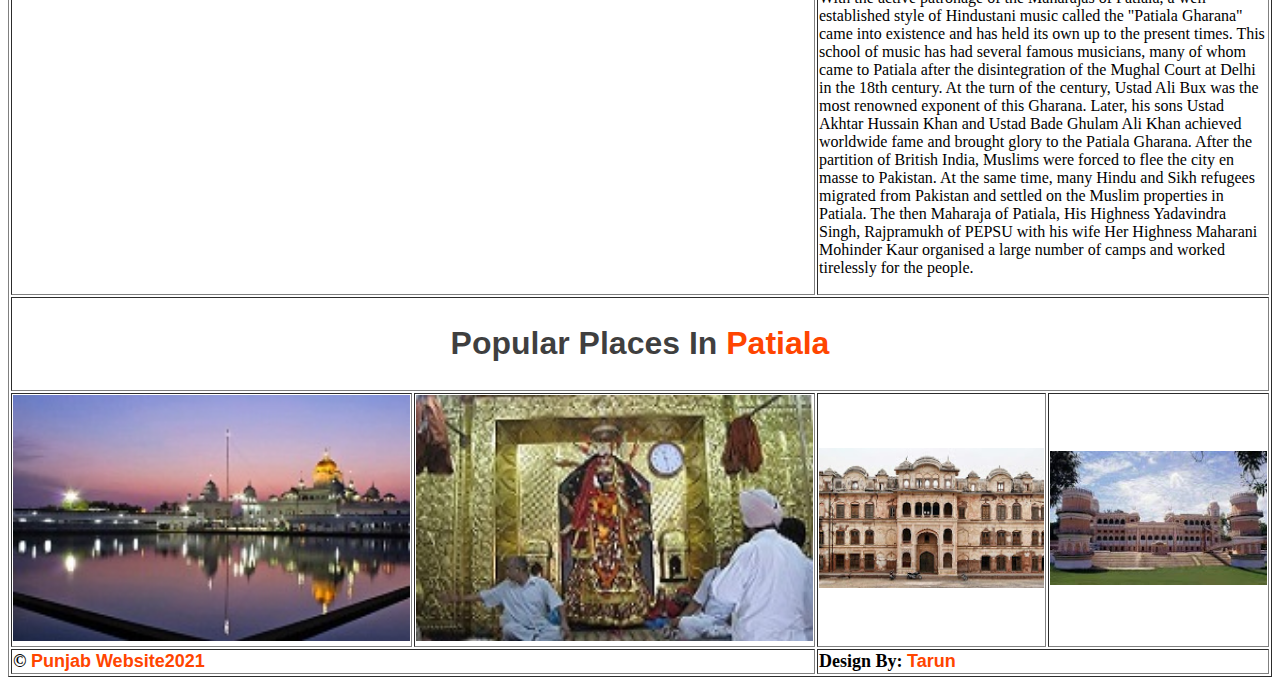
<file: patiala.html>
<!DOCTYPE html>
<html lang="en">
  <head>
    <meta charset="UTF-8" />
    <meta name="viewport" content="width=device-width, initial-scale=1.0" />
    <title>Patiala</title>
    <link rel="stylesheet" href="css/style.css" />
  </head>
  <body>
    <table border="1">
      <tr>
        <td align="center" colspan="4">
          <h1>Welcome To <span>Punjab</span></h1>
        </td>
      </tr>
      <tr>
        <td>
          <a href="index.html"><h2>Home</h2></a>
        </td>
        <td>
          <a href="amritsar.html"><h2>Amritsar</h2></a>
        </td>
        <td>
          <a href="jalandhar.html"><h2>Jalandhar</h2></a>
        </td>
        <td>
          <a href="ludhiana.html"><h2>Ludhiana</h2></a>
        </td>
      </tr>
      <tr>
        <td colspan="2">
          <img src="images/Patiala.jpg" alt="Patiala" />
        </td>

        <td colspan="2">
          <p>
            Patiala is a city in southeastern Punjab, northwestern India. It is
            the fourth largest city in the state and is the administrative
            capital of Patiala district. Patiala is located around the Qila
            Mubarak (the 'Fortunate Castle') constructed by the Sidhu Jat
            chieftain Ala Singh, who founded the royal dynasty of Patiala State
            in 1763, and after whom the city is named. In popular culture, the
            city remains famous for its traditional Patiala shahi turban (a type
            of headgear), paranda (a tasselled tag for braiding hair), Patiala
            salwar (a type of female trousers), jutti (a type of footwear) and
            Patiala peg (a measure of liquor).
          </p>
          <h3>Etymology</h3>
          <p>
            'Patiala' comes from the roots pati and ala, the former is Urdu for
            a "strip of land" and 'ala' comes from the name of the founder of
            the city, Ala Singh. So, 'Patiala' can be translated into English to
            mean ‘the land of Ala’.
          </p>
          <h3>History</h3>
          <p>
            Patiala state was established in 1763 by Ala Singh, who laid the
            foundation of the Patiala fort known as Qila Mubarak, around 'which
            the present city of Patiala is built. After the Third Battle of
            Panipat in 1761 in which the Marathas were defeated by the Afghans,
            the writ of the Afghans prevailed throughout Punjab. It is at this
            stage that the rulers of Patiala began to acquire ensigns of
            royalty. The Patiala state saw more than forty years of a ceaseless
            power struggle with the Afghan Durrani Empire, Maratha Empire and
            the Sikh Empire of Lahore. In 1808, the Raja of Patiala entered into
            a treaty with the British against Sikh ruler Maharaja Ranjit Singh
            of Lahore in 1808, thus becoming collaborator in the grand empire
            building process by the British in, the sub-continent of India.
            Patiala became a 17-guns salute state during the British Raj. The
            rulers of Patiala such as Karam Singh, Narinder Singh, Mahendra
            Singh, Rajinder Singh, Bhupinder Singh, and Yadvindra Singh were
            treated with respect and dignity by the British. The Darshani Gate
            (the main gate of the Qila Mubarak), built in the 18th century. The
            city was built around the fort. The city of Patiala was designed and
            developed according to a plan akin to that of temple architecture,
            the first settlers of Patiala were the Hindus of Sirhind, who opened
            their business establishments outside the Darshani Gate.[4] The
            royal house is now headed by Captain Amarinder Singh who is also the
            current Chief Minister of Punjab. The royals are considered cultural
            and political icons in east Punjab. Maharaja Karam Singh who ruled
            from 1813 to 1845 (the Sikh Kingdom of Patiala in Punjab) joined the
            British East India Company and helped the British during the First
            Anglo Sikh wars against the Sikh Empire of Maharajah Ranjit Singh of
            Punjab which was larger and extended from Tibet Kashmir, plains of
            Punjab to Peshawar near the Afghan borders.
          </p>
          <h3>Governance</h3>
          <p>
            Patiala Municipal Corporation (PMC) is the local body responsible
            for governing, developing and managing the city. PMC is further
            divided into 50 municipal wards. Patiala Development Authority (PDA)
            is an agency responsible for the planning and development of the
            greater Patiala Metropolitan Area, which is revising the Patiala
            Master Plan and Building Bylaws. Patiala Development Department, a
            special department of the Government of Punjab, has been recently
            formed for overall development. Patiala consists of three assembly
            constituencies: Patiala Urban, Patiala Rural, Sanaur.
          </p>
          <h3>Culture And Traditions</h3>
          <p>
            Patiala's sway over the Malwa area extended beyond merely political
            influence. Patiala was equally the set of religious and cultural
            life. Educationally, Patiala was at the forefront. Patiala was the
            first town in this part of the country to have a degree in college –
            the Mohindra College – in 1870. Patiala has seen the evolution of a
            distinct style of architecture. Borrowing from the Rajput style, its
            beauty and elegance are moulded according to the local traditions.
            Phul Cinema on the Mall facing the Fountain Chowk is built in Art
            Deco style With the active patronage of the Maharajas of Patiala, a
            well-established style of Hindustani music called the "Patiala
            Gharana" came into existence and has held its own up to the present
            times. This school of music has had several famous musicians, many
            of whom came to Patiala after the disintegration of the Mughal Court
            at Delhi in the 18th century. At the turn of the century, Ustad Ali
            Bux was the most renowned exponent of this Gharana. Later, his sons
            Ustad Akhtar Hussain Khan and Ustad Bade Ghulam Ali Khan achieved
            worldwide fame and brought glory to the Patiala Gharana. After the
            partition of British India, Muslims were forced to flee the city en
            masse to Pakistan. At the same time, many Hindu and Sikh refugees
            migrated from Pakistan and settled on the Muslim properties in
            Patiala. The then Maharaja of Patiala, His Highness Yadavindra
            Singh, Rajpramukh of PEPSU with his wife Her Highness Maharani
            Mohinder Kaur organised a large number of camps and worked
            tirelessly for the people.
          </p>
        </td>
      </tr>
      <tr>
        <td align="center" colspan="4">
          <h2 class="caption">Popular Places In <span> Patiala</span></h2>
        </td>
      </tr>
      <tr>
        <td>
          <a
            href="https://en.wikipedia.org/wiki/Gurdwara_Dukh_Nivaran_Sahib"
            target="_blank"
          >
            <img
              class="imageEffect"
              src="images/pat/gurdwara-dukh-nivaran.jpg"
              alt="gurdwara-dukh-nivaran"
              width="100%"
              height="100%"
          /></a>
        </td>
        <td>
          <a
            href="https://en.wikipedia.org/wiki/Shri_Kali_Devi_Temple,_Patiala"
            target="_blank"
          >
            <img
              class="imageEffect"
              src="images/pat/kali-temple.jpg"
              alt="kali-temple"
              width="100%"
              height="100%"
          /></a>
        </td>
        <td>
          <a
            href="https://en.wikipedia.org/wiki/Qila_Mubarak,_Patiala"
            target="_blank"
          >
            <img
              class="imageEffect"
              src="images/pat/qila mubarak.jpg"
              alt="qila mubarak"
              width="100%"
              height="100%"
          /></a>
        </td>
        <td>
          <a href="https://en.wikipedia.org/wiki/Sheesh_Mahal" target="_blank">
            <img
              class="imageEffect"
              src="images/pat/seesh mahal.jpg"
              alt="seesh mahal"
              width="100%"
              height="100%"
          /></a>
        </td>
      </tr>
      <tr>
        <td colspan="2" rowspan="2" class="footer">
          &copy; <span>Punjab Website2021</span>
        </td>
        <td class="footer" colspan="2" rowspan="2">
          Design By: <span>Tarun</span>
        </td>
      </tr>
    </table>
  </body>
</html>
</file>
<file: css/style.css>
h1 {
  background: rgba(0, 0, 0, 0.753);
  font-size: 3.5rem;
  color: cornsilk;
}

h2 {
  font-size: 2rem;
  font-family: "Gill Sans", "Gill Sans MT", Calibri, "Trebuchet MS", sans-serif;
}

span {
  color: orangered;
  font-family: "Segoe UI", Tahoma, Geneva, Verdana, sans-serif;
}

.footer {
  font-size: large;
  font-weight: bolder;
}
a {
  text-decoration: none;
  text-align: center;
  font-family: "Gill Sans", "Gill Sans MT", Calibri, "Trebuchet MS", sans-serif;
  color: rgba(0, 0, 0, 0.753);
  text-shadow: 5px 5px 5px orangered;
}

a:hover {
  color: orangered;
  text-shadow: none;
}

p {
  font-family: Georgia, "Times New Roman", Times, serif;
}

.caption {
  color: rgba(0, 0, 0, 0.753);
}
.caption:hover {
  background-color: rgba(0, 0, 0, 0.753);
  box-shadow: 10px 10px 5px black;
  color: cornsilk;
}

.imageEffect:hover {
  border-radius: 50%;
  box-shadow: 3px 10px 15px black;
}
</file>
